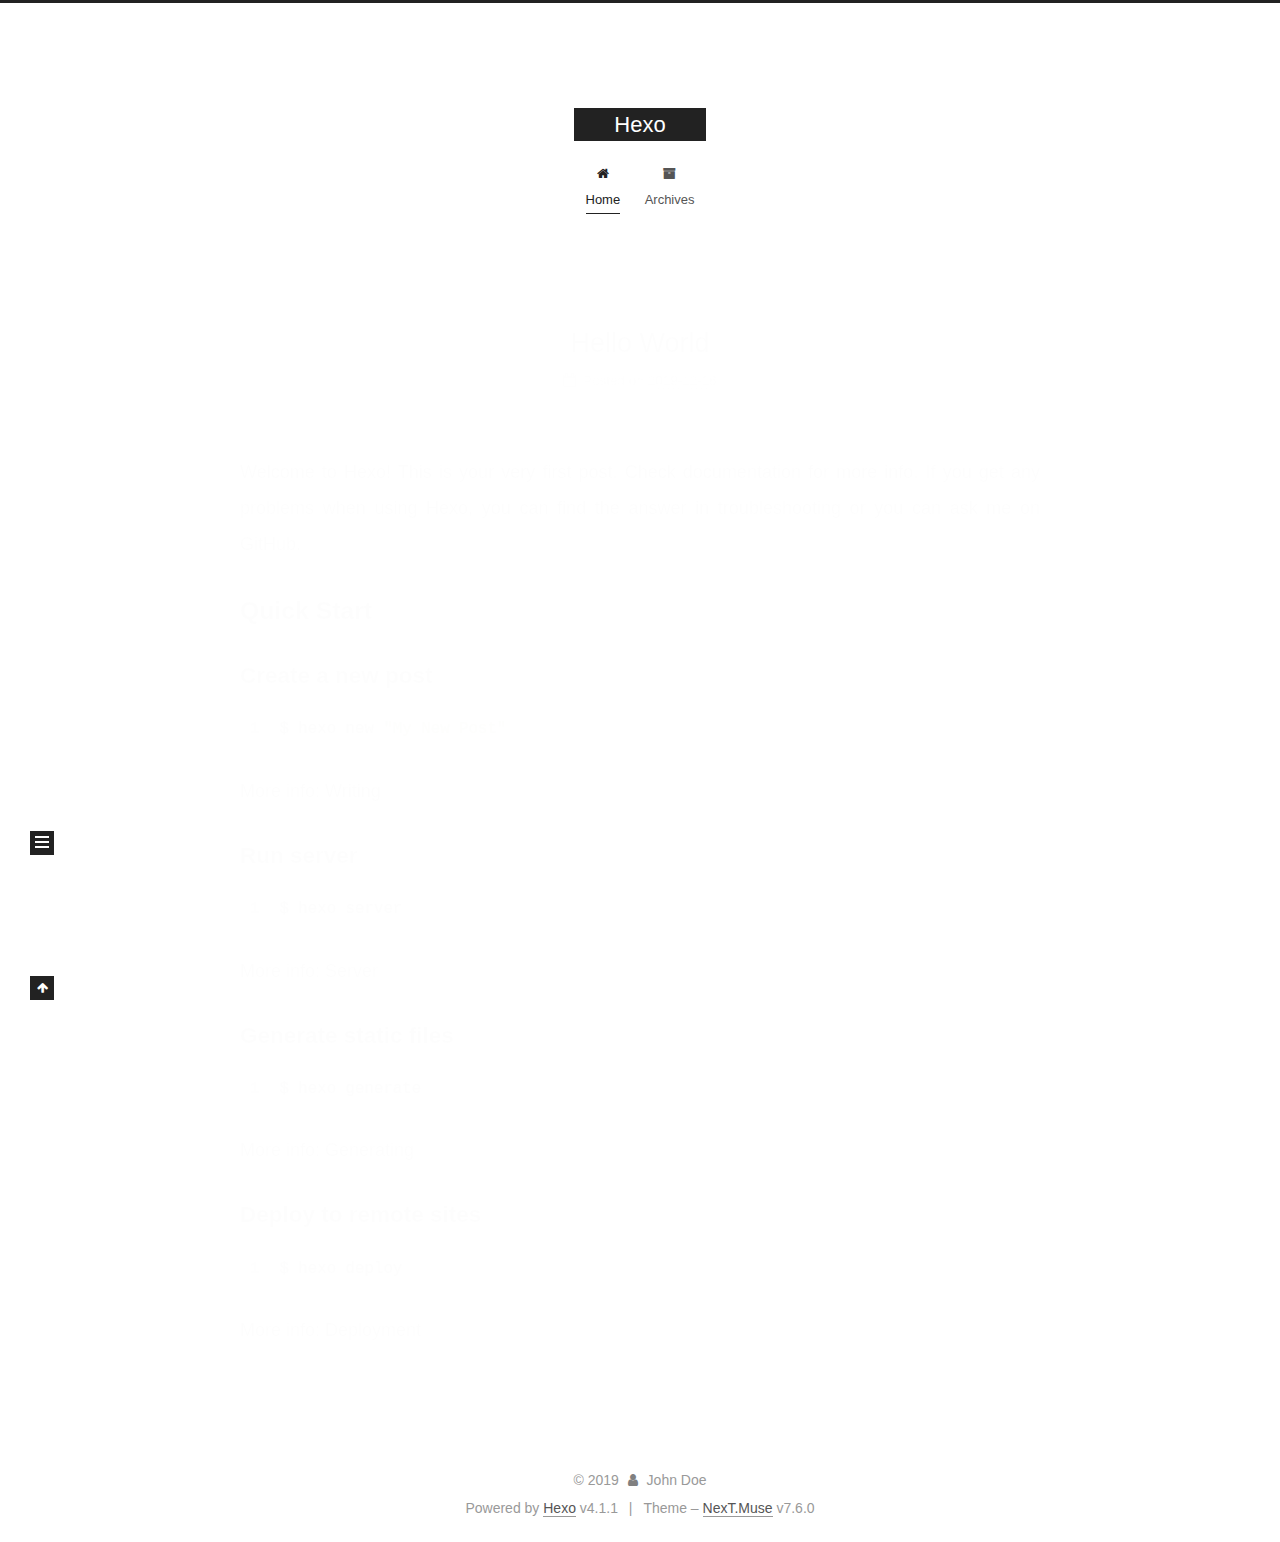
<file: index.html>
<!DOCTYPE html>
<html lang="en">
<head>
  <meta charset="UTF-8">
<meta name="viewport" content="width=device-width, initial-scale=1, maximum-scale=2">
<meta name="theme-color" content="#222">
<meta name="generator" content="Hexo 4.1.1">
  <link rel="apple-touch-icon" sizes="180x180" href="/images/apple-touch-icon-next.png">
  <link rel="icon" type="image/png" sizes="32x32" href="/images/favicon-32x32-next.png">
  <link rel="icon" type="image/png" sizes="16x16" href="/images/favicon-16x16-next.png">
  <link rel="mask-icon" href="/images/logo.svg" color="#222">

<link rel="stylesheet" href="/css/main.css">


<link rel="stylesheet" href="/lib/font-awesome/css/font-awesome.min.css">


<script id="hexo-configurations">
  var NexT = window.NexT || {};
  var CONFIG = {
    hostname: new URL('http://yoursite.com').hostname,
    root: '/',
    scheme: 'Muse',
    version: '7.6.0',
    exturl: false,
    sidebar: {"position":"left","display":"post","padding":18,"offset":12,"onmobile":false},
    copycode: {"enable":false,"show_result":false,"style":null},
    back2top: {"enable":true,"sidebar":false,"scrollpercent":false},
    bookmark: {"enable":false,"color":"#222","save":"auto"},
    fancybox: false,
    mediumzoom: false,
    lazyload: false,
    pangu: false,
    comments: {"style":"tabs","active":null,"storage":true,"lazyload":false,"nav":null},
    algolia: {
      appID: '',
      apiKey: '',
      indexName: '',
      hits: {"per_page":10},
      labels: {"input_placeholder":"Search for Posts","hits_empty":"We didn't find any results for the search: ${query}","hits_stats":"${hits} results found in ${time} ms"}
    },
    localsearch: {"enable":false,"trigger":"auto","top_n_per_article":1,"unescape":false,"preload":false},
    path: '',
    motion: {"enable":true,"async":false,"transition":{"post_block":"fadeIn","post_header":"slideDownIn","post_body":"slideDownIn","coll_header":"slideLeftIn","sidebar":"slideUpIn"}}
  };
</script>

  <meta property="og:type" content="website">
<meta property="og:title" content="Hexo">
<meta property="og:url" content="http:&#x2F;&#x2F;yoursite.com&#x2F;index.html">
<meta property="og:site_name" content="Hexo">
<meta property="og:locale" content="en_US">
<meta property="article:author" content="John Doe">
<meta name="twitter:card" content="summary">

<link rel="canonical" href="http://yoursite.com/">


<script id="page-configurations">
  // https://hexo.io/docs/variables.html
  CONFIG.page = {
    sidebar: "",
    isHome: true,
    isPost: false
  };
</script>

  <title>Hexo</title>
  






  <noscript>
  <style>
  .use-motion .brand,
  .use-motion .menu-item,
  .sidebar-inner,
  .use-motion .post-block,
  .use-motion .pagination,
  .use-motion .comments,
  .use-motion .post-header,
  .use-motion .post-body,
  .use-motion .collection-header { opacity: initial; }

  .use-motion .site-title,
  .use-motion .site-subtitle {
    opacity: initial;
    top: initial;
  }

  .use-motion .logo-line-before i { left: initial; }
  .use-motion .logo-line-after i { right: initial; }
  </style>
</noscript>

</head>

<body itemscope itemtype="http://schema.org/WebPage">
  <div class="container use-motion">
    <div class="headband"></div>

    <header class="header" itemscope itemtype="http://schema.org/WPHeader">
      <div class="header-inner"><div class="site-brand-container">
  <div class="site-meta">

    <div>
      <a href="/" class="brand" rel="start">
        <span class="logo-line-before"><i></i></span>
        <span class="site-title">Hexo</span>
        <span class="logo-line-after"><i></i></span>
      </a>
    </div>
  </div>

  <div class="site-nav-toggle">
    <div class="toggle" aria-label="Toggle navigation bar">
      <span class="toggle-line toggle-line-first"></span>
      <span class="toggle-line toggle-line-middle"></span>
      <span class="toggle-line toggle-line-last"></span>
    </div>
  </div>
</div>


<nav class="site-nav">
  
  <ul id="menu" class="menu">
        <li class="menu-item menu-item-home">

    <a href="/" rel="section"><i class="fa fa-fw fa-home"></i>Home</a>

  </li>
        <li class="menu-item menu-item-archives">

    <a href="/archives/" rel="section"><i class="fa fa-fw fa-archive"></i>Archives</a>

  </li>
  </ul>

</nav>
</div>
    </header>

    
  <div class="back-to-top">
    <i class="fa fa-arrow-up"></i>
    <span>0%</span>
  </div>


    <main class="main">
      <div class="main-inner">
        <div class="content-wrap">
          

          <div class="content">
            

  <div class="posts-expand">
        
  
  
  <article itemscope itemtype="http://schema.org/Article" class="post-block home" lang="en">
    <link itemprop="mainEntityOfPage" href="http://yoursite.com/2019/12/16/hello-world/">

    <span hidden itemprop="author" itemscope itemtype="http://schema.org/Person">
      <meta itemprop="image" content="/images/avatar.gif">
      <meta itemprop="name" content="John Doe">
      <meta itemprop="description" content="">
    </span>

    <span hidden itemprop="publisher" itemscope itemtype="http://schema.org/Organization">
      <meta itemprop="name" content="Hexo">
    </span>
      <header class="post-header">
        <h1 class="post-title" itemprop="name headline">
          
            <a href="/2019/12/16/hello-world/" class="post-title-link" itemprop="url">Hello World</a>
        </h1>

        <div class="post-meta">
            <span class="post-meta-item">
              <span class="post-meta-item-icon">
                <i class="fa fa-calendar-o"></i>
              </span>
              <span class="post-meta-item-text">Posted on</span>

              <time title="Created: 2019-12-16 22:08:43" itemprop="dateCreated datePublished" datetime="2019-12-16T22:08:43+08:00">2019-12-16</time>
            </span>

          

        </div>
      </header>

    
    
    
    <div class="post-body" itemprop="articleBody">

      
          <p>Welcome to <a href="https://hexo.io/" target="_blank" rel="noopener">Hexo</a>! This is your very first post. Check <a href="https://hexo.io/docs/" target="_blank" rel="noopener">documentation</a> for more info. If you get any problems when using Hexo, you can find the answer in <a href="https://hexo.io/docs/troubleshooting.html" target="_blank" rel="noopener">troubleshooting</a> or you can ask me on <a href="https://github.com/hexojs/hexo/issues" target="_blank" rel="noopener">GitHub</a>.</p>
<h2 id="Quick-Start"><a href="#Quick-Start" class="headerlink" title="Quick Start"></a>Quick Start</h2><h3 id="Create-a-new-post"><a href="#Create-a-new-post" class="headerlink" title="Create a new post"></a>Create a new post</h3><figure class="highlight bash"><table><tr><td class="gutter"><pre><span class="line">1</span><br></pre></td><td class="code"><pre><span class="line">$ hexo new <span class="string">"My New Post"</span></span><br></pre></td></tr></table></figure>

<p>More info: <a href="https://hexo.io/docs/writing.html" target="_blank" rel="noopener">Writing</a></p>
<h3 id="Run-server"><a href="#Run-server" class="headerlink" title="Run server"></a>Run server</h3><figure class="highlight bash"><table><tr><td class="gutter"><pre><span class="line">1</span><br></pre></td><td class="code"><pre><span class="line">$ hexo server</span><br></pre></td></tr></table></figure>

<p>More info: <a href="https://hexo.io/docs/server.html" target="_blank" rel="noopener">Server</a></p>
<h3 id="Generate-static-files"><a href="#Generate-static-files" class="headerlink" title="Generate static files"></a>Generate static files</h3><figure class="highlight bash"><table><tr><td class="gutter"><pre><span class="line">1</span><br></pre></td><td class="code"><pre><span class="line">$ hexo generate</span><br></pre></td></tr></table></figure>

<p>More info: <a href="https://hexo.io/docs/generating.html" target="_blank" rel="noopener">Generating</a></p>
<h3 id="Deploy-to-remote-sites"><a href="#Deploy-to-remote-sites" class="headerlink" title="Deploy to remote sites"></a>Deploy to remote sites</h3><figure class="highlight bash"><table><tr><td class="gutter"><pre><span class="line">1</span><br></pre></td><td class="code"><pre><span class="line">$ hexo deploy</span><br></pre></td></tr></table></figure>

<p>More info: <a href="https://hexo.io/docs/one-command-deployment.html" target="_blank" rel="noopener">Deployment</a></p>

      
    </div>

    
    
    
      <footer class="post-footer">
        <div class="post-eof"></div>
      </footer>
  </article>
  
  
  

  </div>

  



          </div>
          

<script>
  window.addEventListener('tabs:register', () => {
    let activeClass = CONFIG.comments.activeClass;
    if (CONFIG.comments.storage) {
      activeClass = localStorage.getItem('comments_active') || activeClass;
    }
    if (activeClass) {
      let activeTab = document.querySelector(`a[href="#comment-${activeClass}"]`);
      if (activeTab) {
        activeTab.click();
      }
    }
  });
  if (CONFIG.comments.storage) {
    window.addEventListener('tabs:click', event => {
      if (!event.target.matches('.tabs-comment .tab-content .tab-pane')) return;
      let commentClass = event.target.classList[1];
      localStorage.setItem('comments_active', commentClass);
    });
  }
</script>

        </div>
          
  
  <div class="toggle sidebar-toggle">
    <span class="toggle-line toggle-line-first"></span>
    <span class="toggle-line toggle-line-middle"></span>
    <span class="toggle-line toggle-line-last"></span>
  </div>

  <aside class="sidebar">
    <div class="sidebar-inner">

      <ul class="sidebar-nav motion-element">
        <li class="sidebar-nav-toc">
          Table of Contents
        </li>
        <li class="sidebar-nav-overview">
          Overview
        </li>
      </ul>

      <!--noindex-->
      <div class="post-toc-wrap sidebar-panel">
      </div>
      <!--/noindex-->

      <div class="site-overview-wrap sidebar-panel">
        <div class="site-author motion-element" itemprop="author" itemscope itemtype="http://schema.org/Person">
  <p class="site-author-name" itemprop="name">John Doe</p>
  <div class="site-description" itemprop="description"></div>
</div>
<div class="site-state-wrap motion-element">
  <nav class="site-state">
      <div class="site-state-item site-state-posts">
          <a href="/archives/">
        
          <span class="site-state-item-count">1</span>
          <span class="site-state-item-name">posts</span>
        </a>
      </div>
  </nav>
</div>



      </div>

    </div>
  </aside>
  <div id="sidebar-dimmer"></div>


      </div>
    </main>

    <footer class="footer">
      <div class="footer-inner">
        

<div class="copyright">
  
  &copy; 
  <span itemprop="copyrightYear">2019</span>
  <span class="with-love">
    <i class="fa fa-user"></i>
  </span>
  <span class="author" itemprop="copyrightHolder">John Doe</span>
</div>
  <div class="powered-by">Powered by <a href="https://hexo.io/" class="theme-link" rel="noopener" target="_blank">Hexo</a> v4.1.1
  </div>
  <span class="post-meta-divider">|</span>
  <div class="theme-info">Theme – <a href="https://muse.theme-next.org/" class="theme-link" rel="noopener" target="_blank">NexT.Muse</a> v7.6.0
  </div>

        








      </div>
    </footer>
  </div>

  
  <script src="/lib/anime.min.js"></script>
  <script src="/lib/velocity/velocity.min.js"></script>
  <script src="/lib/velocity/velocity.ui.min.js"></script>

<script src="/js/utils.js"></script>

<script src="/js/motion.js"></script>


<script src="/js/schemes/muse.js"></script>


<script src="/js/next-boot.js"></script>




  















  

  

</body>
</html>
</file>
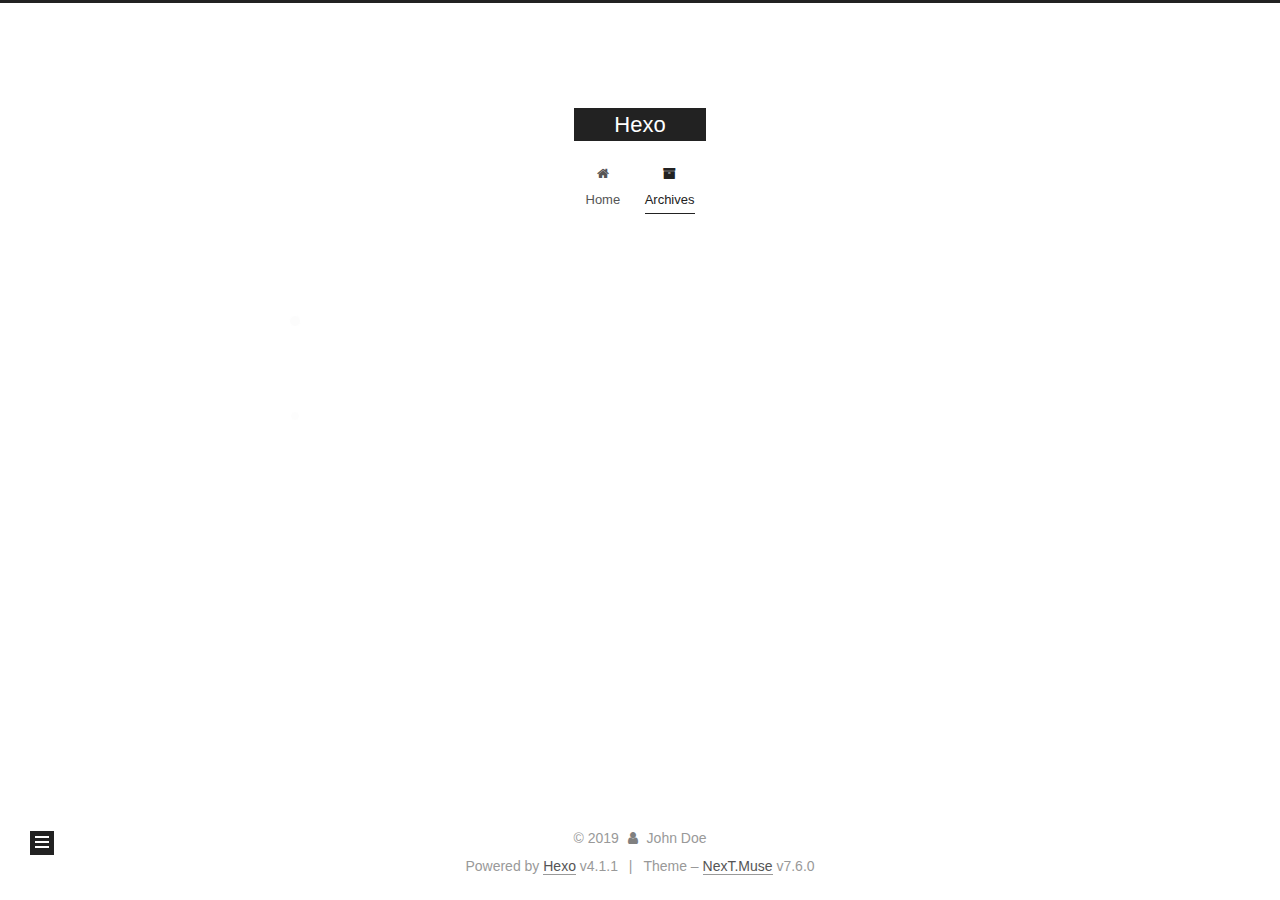
<file: archives/index.html>
<!DOCTYPE html>
<html lang="en">
<head>
  <meta charset="UTF-8">
<meta name="viewport" content="width=device-width, initial-scale=1, maximum-scale=2">
<meta name="theme-color" content="#222">
<meta name="generator" content="Hexo 4.1.1">
  <link rel="apple-touch-icon" sizes="180x180" href="/images/apple-touch-icon-next.png">
  <link rel="icon" type="image/png" sizes="32x32" href="/images/favicon-32x32-next.png">
  <link rel="icon" type="image/png" sizes="16x16" href="/images/favicon-16x16-next.png">
  <link rel="mask-icon" href="/images/logo.svg" color="#222">

<link rel="stylesheet" href="/css/main.css">


<link rel="stylesheet" href="/lib/font-awesome/css/font-awesome.min.css">


<script id="hexo-configurations">
  var NexT = window.NexT || {};
  var CONFIG = {
    hostname: new URL('http://yoursite.com').hostname,
    root: '/',
    scheme: 'Muse',
    version: '7.6.0',
    exturl: false,
    sidebar: {"position":"left","display":"post","padding":18,"offset":12,"onmobile":false},
    copycode: {"enable":false,"show_result":false,"style":null},
    back2top: {"enable":true,"sidebar":false,"scrollpercent":false},
    bookmark: {"enable":false,"color":"#222","save":"auto"},
    fancybox: false,
    mediumzoom: false,
    lazyload: false,
    pangu: false,
    comments: {"style":"tabs","active":null,"storage":true,"lazyload":false,"nav":null},
    algolia: {
      appID: '',
      apiKey: '',
      indexName: '',
      hits: {"per_page":10},
      labels: {"input_placeholder":"Search for Posts","hits_empty":"We didn't find any results for the search: ${query}","hits_stats":"${hits} results found in ${time} ms"}
    },
    localsearch: {"enable":false,"trigger":"auto","top_n_per_article":1,"unescape":false,"preload":false},
    path: '',
    motion: {"enable":true,"async":false,"transition":{"post_block":"fadeIn","post_header":"slideDownIn","post_body":"slideDownIn","coll_header":"slideLeftIn","sidebar":"slideUpIn"}}
  };
</script>

  <meta property="og:type" content="website">
<meta property="og:title" content="Hexo">
<meta property="og:url" content="http:&#x2F;&#x2F;yoursite.com&#x2F;archives&#x2F;index.html">
<meta property="og:site_name" content="Hexo">
<meta property="og:locale" content="en_US">
<meta property="article:author" content="John Doe">
<meta name="twitter:card" content="summary">

<link rel="canonical" href="http://yoursite.com/archives/">


<script id="page-configurations">
  // https://hexo.io/docs/variables.html
  CONFIG.page = {
    sidebar: "",
    isHome: false,
    isPost: false
  };
</script>

  <title>Archive | Hexo</title>
  






  <noscript>
  <style>
  .use-motion .brand,
  .use-motion .menu-item,
  .sidebar-inner,
  .use-motion .post-block,
  .use-motion .pagination,
  .use-motion .comments,
  .use-motion .post-header,
  .use-motion .post-body,
  .use-motion .collection-header { opacity: initial; }

  .use-motion .site-title,
  .use-motion .site-subtitle {
    opacity: initial;
    top: initial;
  }

  .use-motion .logo-line-before i { left: initial; }
  .use-motion .logo-line-after i { right: initial; }
  </style>
</noscript>

</head>

<body itemscope itemtype="http://schema.org/WebPage">
  <div class="container use-motion">
    <div class="headband"></div>

    <header class="header" itemscope itemtype="http://schema.org/WPHeader">
      <div class="header-inner"><div class="site-brand-container">
  <div class="site-meta">

    <div>
      <a href="/" class="brand" rel="start">
        <span class="logo-line-before"><i></i></span>
        <span class="site-title">Hexo</span>
        <span class="logo-line-after"><i></i></span>
      </a>
    </div>
  </div>

  <div class="site-nav-toggle">
    <div class="toggle" aria-label="Toggle navigation bar">
      <span class="toggle-line toggle-line-first"></span>
      <span class="toggle-line toggle-line-middle"></span>
      <span class="toggle-line toggle-line-last"></span>
    </div>
  </div>
</div>


<nav class="site-nav">
  
  <ul id="menu" class="menu">
        <li class="menu-item menu-item-home">

    <a href="/" rel="section"><i class="fa fa-fw fa-home"></i>Home</a>

  </li>
        <li class="menu-item menu-item-archives">

    <a href="/archives/" rel="section"><i class="fa fa-fw fa-archive"></i>Archives</a>

  </li>
  </ul>

</nav>
</div>
    </header>

    
  <div class="back-to-top">
    <i class="fa fa-arrow-up"></i>
    <span>0%</span>
  </div>


    <main class="main">
      <div class="main-inner">
        <div class="content-wrap">
          

          <div class="content">
            

  
  
  
  <div class="post-block">
    <div class="posts-collapse">
      <div class="collection-title">
        <span class="collection-header">Um..! 1 post. Keep on posting.</span>
      </div>

      
    <div class="collection-year">
      <h1 class="collection-header">2019</h1>
    </div>

  <article itemscope itemtype="http://schema.org/Article">
    <header class="post-header">

      <div class="post-meta">
        <time itemprop="dateCreated"
              datetime="2019-12-16T22:08:43+08:00"
              content="2019-12-16">
          12-16
        </time>
      </div>

      <h2 class="post-title">
          <a class="post-title-link" href="/2019/12/16/hello-world/" itemprop="url">
            <span itemprop="name">Hello World</span>
          </a>
      </h2>

    </header>
  </article>


    </div>
  </div>
  
  
  

  



          </div>
          

<script>
  window.addEventListener('tabs:register', () => {
    let activeClass = CONFIG.comments.activeClass;
    if (CONFIG.comments.storage) {
      activeClass = localStorage.getItem('comments_active') || activeClass;
    }
    if (activeClass) {
      let activeTab = document.querySelector(`a[href="#comment-${activeClass}"]`);
      if (activeTab) {
        activeTab.click();
      }
    }
  });
  if (CONFIG.comments.storage) {
    window.addEventListener('tabs:click', event => {
      if (!event.target.matches('.tabs-comment .tab-content .tab-pane')) return;
      let commentClass = event.target.classList[1];
      localStorage.setItem('comments_active', commentClass);
    });
  }
</script>

        </div>
          
  
  <div class="toggle sidebar-toggle">
    <span class="toggle-line toggle-line-first"></span>
    <span class="toggle-line toggle-line-middle"></span>
    <span class="toggle-line toggle-line-last"></span>
  </div>

  <aside class="sidebar">
    <div class="sidebar-inner">

      <ul class="sidebar-nav motion-element">
        <li class="sidebar-nav-toc">
          Table of Contents
        </li>
        <li class="sidebar-nav-overview">
          Overview
        </li>
      </ul>

      <!--noindex-->
      <div class="post-toc-wrap sidebar-panel">
      </div>
      <!--/noindex-->

      <div class="site-overview-wrap sidebar-panel">
        <div class="site-author motion-element" itemprop="author" itemscope itemtype="http://schema.org/Person">
  <p class="site-author-name" itemprop="name">John Doe</p>
  <div class="site-description" itemprop="description"></div>
</div>
<div class="site-state-wrap motion-element">
  <nav class="site-state">
      <div class="site-state-item site-state-posts">
          <a href="/archives/">
        
          <span class="site-state-item-count">1</span>
          <span class="site-state-item-name">posts</span>
        </a>
      </div>
  </nav>
</div>



      </div>

    </div>
  </aside>
  <div id="sidebar-dimmer"></div>


      </div>
    </main>

    <footer class="footer">
      <div class="footer-inner">
        

<div class="copyright">
  
  &copy; 
  <span itemprop="copyrightYear">2019</span>
  <span class="with-love">
    <i class="fa fa-user"></i>
  </span>
  <span class="author" itemprop="copyrightHolder">John Doe</span>
</div>
  <div class="powered-by">Powered by <a href="https://hexo.io/" class="theme-link" rel="noopener" target="_blank">Hexo</a> v4.1.1
  </div>
  <span class="post-meta-divider">|</span>
  <div class="theme-info">Theme – <a href="https://muse.theme-next.org/" class="theme-link" rel="noopener" target="_blank">NexT.Muse</a> v7.6.0
  </div>

        








      </div>
    </footer>
  </div>

  
  <script src="/lib/anime.min.js"></script>
  <script src="/lib/velocity/velocity.min.js"></script>
  <script src="/lib/velocity/velocity.ui.min.js"></script>

<script src="/js/utils.js"></script>

<script src="/js/motion.js"></script>


<script src="/js/schemes/muse.js"></script>


<script src="/js/next-boot.js"></script>




  















  

  

</body>
</html>
</file>
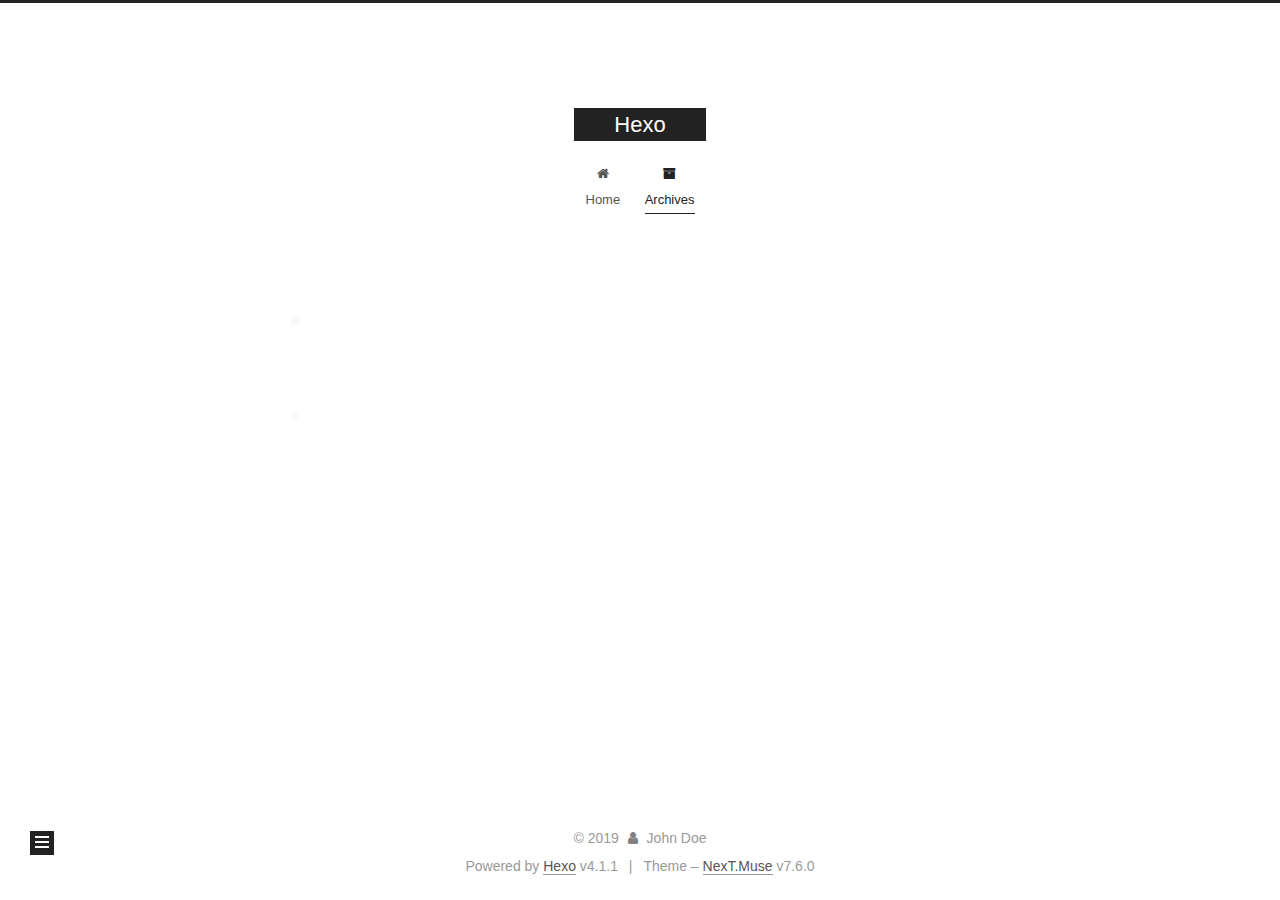
<file: archives/2019/index.html>
<!DOCTYPE html>
<html lang="en">
<head>
  <meta charset="UTF-8">
<meta name="viewport" content="width=device-width, initial-scale=1, maximum-scale=2">
<meta name="theme-color" content="#222">
<meta name="generator" content="Hexo 4.1.1">
  <link rel="apple-touch-icon" sizes="180x180" href="/images/apple-touch-icon-next.png">
  <link rel="icon" type="image/png" sizes="32x32" href="/images/favicon-32x32-next.png">
  <link rel="icon" type="image/png" sizes="16x16" href="/images/favicon-16x16-next.png">
  <link rel="mask-icon" href="/images/logo.svg" color="#222">

<link rel="stylesheet" href="/css/main.css">


<link rel="stylesheet" href="/lib/font-awesome/css/font-awesome.min.css">


<script id="hexo-configurations">
  var NexT = window.NexT || {};
  var CONFIG = {
    hostname: new URL('http://yoursite.com').hostname,
    root: '/',
    scheme: 'Muse',
    version: '7.6.0',
    exturl: false,
    sidebar: {"position":"left","display":"post","padding":18,"offset":12,"onmobile":false},
    copycode: {"enable":false,"show_result":false,"style":null},
    back2top: {"enable":true,"sidebar":false,"scrollpercent":false},
    bookmark: {"enable":false,"color":"#222","save":"auto"},
    fancybox: false,
    mediumzoom: false,
    lazyload: false,
    pangu: false,
    comments: {"style":"tabs","active":null,"storage":true,"lazyload":false,"nav":null},
    algolia: {
      appID: '',
      apiKey: '',
      indexName: '',
      hits: {"per_page":10},
      labels: {"input_placeholder":"Search for Posts","hits_empty":"We didn't find any results for the search: ${query}","hits_stats":"${hits} results found in ${time} ms"}
    },
    localsearch: {"enable":false,"trigger":"auto","top_n_per_article":1,"unescape":false,"preload":false},
    path: '',
    motion: {"enable":true,"async":false,"transition":{"post_block":"fadeIn","post_header":"slideDownIn","post_body":"slideDownIn","coll_header":"slideLeftIn","sidebar":"slideUpIn"}}
  };
</script>

  <meta property="og:type" content="website">
<meta property="og:title" content="Hexo">
<meta property="og:url" content="http:&#x2F;&#x2F;yoursite.com&#x2F;archives&#x2F;2019&#x2F;index.html">
<meta property="og:site_name" content="Hexo">
<meta property="og:locale" content="en_US">
<meta property="article:author" content="John Doe">
<meta name="twitter:card" content="summary">

<link rel="canonical" href="http://yoursite.com/archives/2019/">


<script id="page-configurations">
  // https://hexo.io/docs/variables.html
  CONFIG.page = {
    sidebar: "",
    isHome: false,
    isPost: false
  };
</script>

  <title>Archive | Hexo</title>
  






  <noscript>
  <style>
  .use-motion .brand,
  .use-motion .menu-item,
  .sidebar-inner,
  .use-motion .post-block,
  .use-motion .pagination,
  .use-motion .comments,
  .use-motion .post-header,
  .use-motion .post-body,
  .use-motion .collection-header { opacity: initial; }

  .use-motion .site-title,
  .use-motion .site-subtitle {
    opacity: initial;
    top: initial;
  }

  .use-motion .logo-line-before i { left: initial; }
  .use-motion .logo-line-after i { right: initial; }
  </style>
</noscript>

</head>

<body itemscope itemtype="http://schema.org/WebPage">
  <div class="container use-motion">
    <div class="headband"></div>

    <header class="header" itemscope itemtype="http://schema.org/WPHeader">
      <div class="header-inner"><div class="site-brand-container">
  <div class="site-meta">

    <div>
      <a href="/" class="brand" rel="start">
        <span class="logo-line-before"><i></i></span>
        <span class="site-title">Hexo</span>
        <span class="logo-line-after"><i></i></span>
      </a>
    </div>
  </div>

  <div class="site-nav-toggle">
    <div class="toggle" aria-label="Toggle navigation bar">
      <span class="toggle-line toggle-line-first"></span>
      <span class="toggle-line toggle-line-middle"></span>
      <span class="toggle-line toggle-line-last"></span>
    </div>
  </div>
</div>


<nav class="site-nav">
  
  <ul id="menu" class="menu">
        <li class="menu-item menu-item-home">

    <a href="/" rel="section"><i class="fa fa-fw fa-home"></i>Home</a>

  </li>
        <li class="menu-item menu-item-archives">

    <a href="/archives/" rel="section"><i class="fa fa-fw fa-archive"></i>Archives</a>

  </li>
  </ul>

</nav>
</div>
    </header>

    
  <div class="back-to-top">
    <i class="fa fa-arrow-up"></i>
    <span>0%</span>
  </div>


    <main class="main">
      <div class="main-inner">
        <div class="content-wrap">
          

          <div class="content">
            

  
  
  
  <div class="post-block">
    <div class="posts-collapse">
      <div class="collection-title">
        <span class="collection-header">Um..! 1 post. Keep on posting.</span>
      </div>

      
    <div class="collection-year">
      <h1 class="collection-header">2019</h1>
    </div>

  <article itemscope itemtype="http://schema.org/Article">
    <header class="post-header">

      <div class="post-meta">
        <time itemprop="dateCreated"
              datetime="2019-12-16T22:08:43+08:00"
              content="2019-12-16">
          12-16
        </time>
      </div>

      <h2 class="post-title">
          <a class="post-title-link" href="/2019/12/16/hello-world/" itemprop="url">
            <span itemprop="name">Hello World</span>
          </a>
      </h2>

    </header>
  </article>


    </div>
  </div>
  
  
  

  



          </div>
          

<script>
  window.addEventListener('tabs:register', () => {
    let activeClass = CONFIG.comments.activeClass;
    if (CONFIG.comments.storage) {
      activeClass = localStorage.getItem('comments_active') || activeClass;
    }
    if (activeClass) {
      let activeTab = document.querySelector(`a[href="#comment-${activeClass}"]`);
      if (activeTab) {
        activeTab.click();
      }
    }
  });
  if (CONFIG.comments.storage) {
    window.addEventListener('tabs:click', event => {
      if (!event.target.matches('.tabs-comment .tab-content .tab-pane')) return;
      let commentClass = event.target.classList[1];
      localStorage.setItem('comments_active', commentClass);
    });
  }
</script>

        </div>
          
  
  <div class="toggle sidebar-toggle">
    <span class="toggle-line toggle-line-first"></span>
    <span class="toggle-line toggle-line-middle"></span>
    <span class="toggle-line toggle-line-last"></span>
  </div>

  <aside class="sidebar">
    <div class="sidebar-inner">

      <ul class="sidebar-nav motion-element">
        <li class="sidebar-nav-toc">
          Table of Contents
        </li>
        <li class="sidebar-nav-overview">
          Overview
        </li>
      </ul>

      <!--noindex-->
      <div class="post-toc-wrap sidebar-panel">
      </div>
      <!--/noindex-->

      <div class="site-overview-wrap sidebar-panel">
        <div class="site-author motion-element" itemprop="author" itemscope itemtype="http://schema.org/Person">
  <p class="site-author-name" itemprop="name">John Doe</p>
  <div class="site-description" itemprop="description"></div>
</div>
<div class="site-state-wrap motion-element">
  <nav class="site-state">
      <div class="site-state-item site-state-posts">
          <a href="/archives/">
        
          <span class="site-state-item-count">1</span>
          <span class="site-state-item-name">posts</span>
        </a>
      </div>
  </nav>
</div>



      </div>

    </div>
  </aside>
  <div id="sidebar-dimmer"></div>


      </div>
    </main>

    <footer class="footer">
      <div class="footer-inner">
        

<div class="copyright">
  
  &copy; 
  <span itemprop="copyrightYear">2019</span>
  <span class="with-love">
    <i class="fa fa-user"></i>
  </span>
  <span class="author" itemprop="copyrightHolder">John Doe</span>
</div>
  <div class="powered-by">Powered by <a href="https://hexo.io/" class="theme-link" rel="noopener" target="_blank">Hexo</a> v4.1.1
  </div>
  <span class="post-meta-divider">|</span>
  <div class="theme-info">Theme – <a href="https://muse.theme-next.org/" class="theme-link" rel="noopener" target="_blank">NexT.Muse</a> v7.6.0
  </div>

        








      </div>
    </footer>
  </div>

  
  <script src="/lib/anime.min.js"></script>
  <script src="/lib/velocity/velocity.min.js"></script>
  <script src="/lib/velocity/velocity.ui.min.js"></script>

<script src="/js/utils.js"></script>

<script src="/js/motion.js"></script>


<script src="/js/schemes/muse.js"></script>


<script src="/js/next-boot.js"></script>




  















  

  

</body>
</html>
</file>
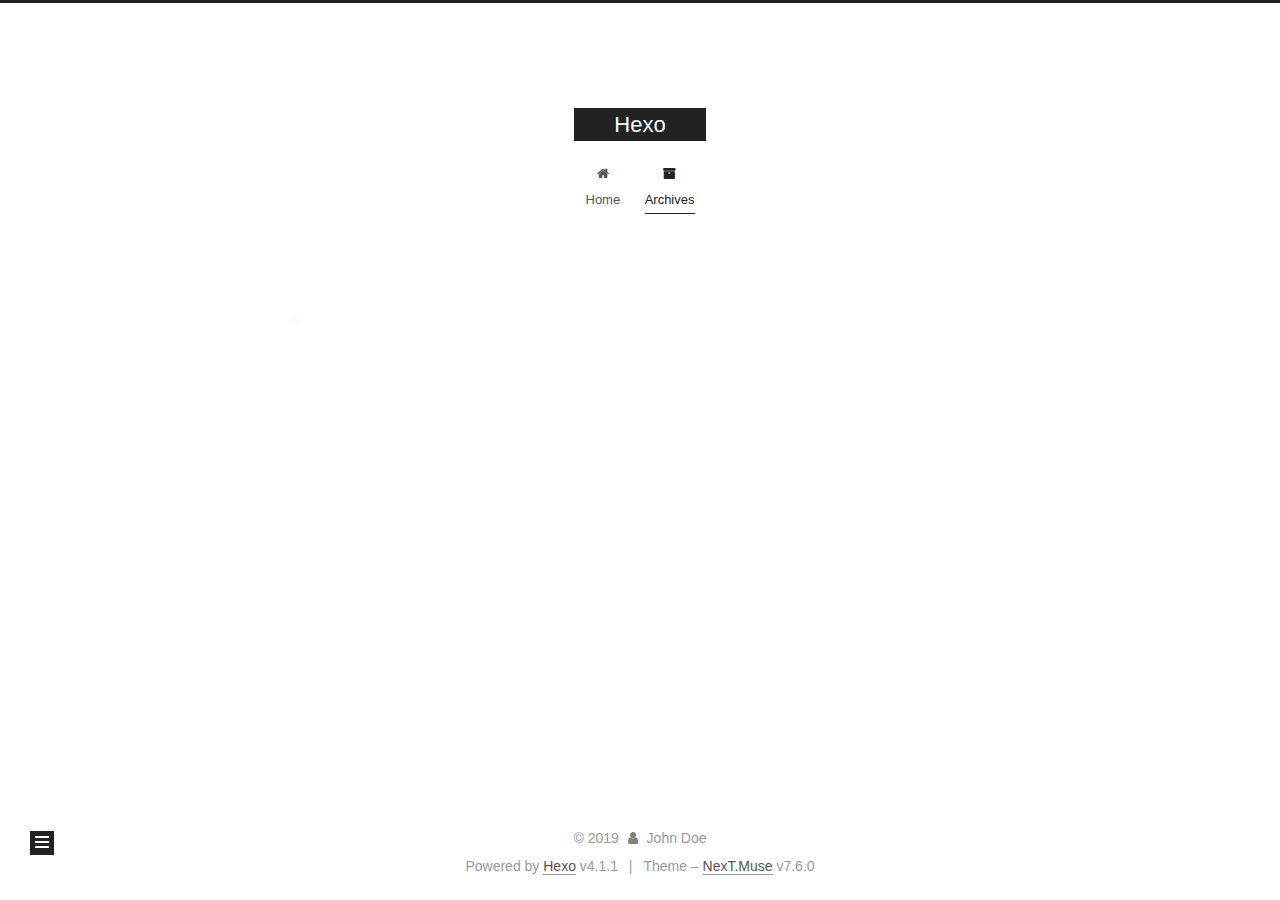
<file: archives/2019/12/index.html>
<!DOCTYPE html>
<html lang="en">
<head>
  <meta charset="UTF-8">
<meta name="viewport" content="width=device-width, initial-scale=1, maximum-scale=2">
<meta name="theme-color" content="#222">
<meta name="generator" content="Hexo 4.1.1">
  <link rel="apple-touch-icon" sizes="180x180" href="/images/apple-touch-icon-next.png">
  <link rel="icon" type="image/png" sizes="32x32" href="/images/favicon-32x32-next.png">
  <link rel="icon" type="image/png" sizes="16x16" href="/images/favicon-16x16-next.png">
  <link rel="mask-icon" href="/images/logo.svg" color="#222">

<link rel="stylesheet" href="/css/main.css">


<link rel="stylesheet" href="/lib/font-awesome/css/font-awesome.min.css">


<script id="hexo-configurations">
  var NexT = window.NexT || {};
  var CONFIG = {
    hostname: new URL('http://yoursite.com').hostname,
    root: '/',
    scheme: 'Muse',
    version: '7.6.0',
    exturl: false,
    sidebar: {"position":"left","display":"post","padding":18,"offset":12,"onmobile":false},
    copycode: {"enable":false,"show_result":false,"style":null},
    back2top: {"enable":true,"sidebar":false,"scrollpercent":false},
    bookmark: {"enable":false,"color":"#222","save":"auto"},
    fancybox: false,
    mediumzoom: false,
    lazyload: false,
    pangu: false,
    comments: {"style":"tabs","active":null,"storage":true,"lazyload":false,"nav":null},
    algolia: {
      appID: '',
      apiKey: '',
      indexName: '',
      hits: {"per_page":10},
      labels: {"input_placeholder":"Search for Posts","hits_empty":"We didn't find any results for the search: ${query}","hits_stats":"${hits} results found in ${time} ms"}
    },
    localsearch: {"enable":false,"trigger":"auto","top_n_per_article":1,"unescape":false,"preload":false},
    path: '',
    motion: {"enable":true,"async":false,"transition":{"post_block":"fadeIn","post_header":"slideDownIn","post_body":"slideDownIn","coll_header":"slideLeftIn","sidebar":"slideUpIn"}}
  };
</script>

  <meta property="og:type" content="website">
<meta property="og:title" content="Hexo">
<meta property="og:url" content="http:&#x2F;&#x2F;yoursite.com&#x2F;archives&#x2F;2019&#x2F;12&#x2F;index.html">
<meta property="og:site_name" content="Hexo">
<meta property="og:locale" content="en_US">
<meta property="article:author" content="John Doe">
<meta name="twitter:card" content="summary">

<link rel="canonical" href="http://yoursite.com/archives/2019/12/">


<script id="page-configurations">
  // https://hexo.io/docs/variables.html
  CONFIG.page = {
    sidebar: "",
    isHome: false,
    isPost: false
  };
</script>

  <title>Archive | Hexo</title>
  






  <noscript>
  <style>
  .use-motion .brand,
  .use-motion .menu-item,
  .sidebar-inner,
  .use-motion .post-block,
  .use-motion .pagination,
  .use-motion .comments,
  .use-motion .post-header,
  .use-motion .post-body,
  .use-motion .collection-header { opacity: initial; }

  .use-motion .site-title,
  .use-motion .site-subtitle {
    opacity: initial;
    top: initial;
  }

  .use-motion .logo-line-before i { left: initial; }
  .use-motion .logo-line-after i { right: initial; }
  </style>
</noscript>

</head>

<body itemscope itemtype="http://schema.org/WebPage">
  <div class="container use-motion">
    <div class="headband"></div>

    <header class="header" itemscope itemtype="http://schema.org/WPHeader">
      <div class="header-inner"><div class="site-brand-container">
  <div class="site-meta">

    <div>
      <a href="/" class="brand" rel="start">
        <span class="logo-line-before"><i></i></span>
        <span class="site-title">Hexo</span>
        <span class="logo-line-after"><i></i></span>
      </a>
    </div>
  </div>

  <div class="site-nav-toggle">
    <div class="toggle" aria-label="Toggle navigation bar">
      <span class="toggle-line toggle-line-first"></span>
      <span class="toggle-line toggle-line-middle"></span>
      <span class="toggle-line toggle-line-last"></span>
    </div>
  </div>
</div>


<nav class="site-nav">
  
  <ul id="menu" class="menu">
        <li class="menu-item menu-item-home">

    <a href="/" rel="section"><i class="fa fa-fw fa-home"></i>Home</a>

  </li>
        <li class="menu-item menu-item-archives">

    <a href="/archives/" rel="section"><i class="fa fa-fw fa-archive"></i>Archives</a>

  </li>
  </ul>

</nav>
</div>
    </header>

    
  <div class="back-to-top">
    <i class="fa fa-arrow-up"></i>
    <span>0%</span>
  </div>


    <main class="main">
      <div class="main-inner">
        <div class="content-wrap">
          

          <div class="content">
            

  
  
  
  <div class="post-block">
    <div class="posts-collapse">
      <div class="collection-title">
        <span class="collection-header">Um..! 1 post. Keep on posting.</span>
      </div>

      
    <div class="collection-year">
      <h1 class="collection-header">2019</h1>
    </div>

  <article itemscope itemtype="http://schema.org/Article">
    <header class="post-header">

      <div class="post-meta">
        <time itemprop="dateCreated"
              datetime="2019-12-16T22:08:43+08:00"
              content="2019-12-16">
          12-16
        </time>
      </div>

      <h2 class="post-title">
          <a class="post-title-link" href="/2019/12/16/hello-world/" itemprop="url">
            <span itemprop="name">Hello World</span>
          </a>
      </h2>

    </header>
  </article>


    </div>
  </div>
  
  
  

  



          </div>
          

<script>
  window.addEventListener('tabs:register', () => {
    let activeClass = CONFIG.comments.activeClass;
    if (CONFIG.comments.storage) {
      activeClass = localStorage.getItem('comments_active') || activeClass;
    }
    if (activeClass) {
      let activeTab = document.querySelector(`a[href="#comment-${activeClass}"]`);
      if (activeTab) {
        activeTab.click();
      }
    }
  });
  if (CONFIG.comments.storage) {
    window.addEventListener('tabs:click', event => {
      if (!event.target.matches('.tabs-comment .tab-content .tab-pane')) return;
      let commentClass = event.target.classList[1];
      localStorage.setItem('comments_active', commentClass);
    });
  }
</script>

        </div>
          
  
  <div class="toggle sidebar-toggle">
    <span class="toggle-line toggle-line-first"></span>
    <span class="toggle-line toggle-line-middle"></span>
    <span class="toggle-line toggle-line-last"></span>
  </div>

  <aside class="sidebar">
    <div class="sidebar-inner">

      <ul class="sidebar-nav motion-element">
        <li class="sidebar-nav-toc">
          Table of Contents
        </li>
        <li class="sidebar-nav-overview">
          Overview
        </li>
      </ul>

      <!--noindex-->
      <div class="post-toc-wrap sidebar-panel">
      </div>
      <!--/noindex-->

      <div class="site-overview-wrap sidebar-panel">
        <div class="site-author motion-element" itemprop="author" itemscope itemtype="http://schema.org/Person">
  <p class="site-author-name" itemprop="name">John Doe</p>
  <div class="site-description" itemprop="description"></div>
</div>
<div class="site-state-wrap motion-element">
  <nav class="site-state">
      <div class="site-state-item site-state-posts">
          <a href="/archives/">
        
          <span class="site-state-item-count">1</span>
          <span class="site-state-item-name">posts</span>
        </a>
      </div>
  </nav>
</div>



      </div>

    </div>
  </aside>
  <div id="sidebar-dimmer"></div>


      </div>
    </main>

    <footer class="footer">
      <div class="footer-inner">
        

<div class="copyright">
  
  &copy; 
  <span itemprop="copyrightYear">2019</span>
  <span class="with-love">
    <i class="fa fa-user"></i>
  </span>
  <span class="author" itemprop="copyrightHolder">John Doe</span>
</div>
  <div class="powered-by">Powered by <a href="https://hexo.io/" class="theme-link" rel="noopener" target="_blank">Hexo</a> v4.1.1
  </div>
  <span class="post-meta-divider">|</span>
  <div class="theme-info">Theme – <a href="https://muse.theme-next.org/" class="theme-link" rel="noopener" target="_blank">NexT.Muse</a> v7.6.0
  </div>

        








      </div>
    </footer>
  </div>

  
  <script src="/lib/anime.min.js"></script>
  <script src="/lib/velocity/velocity.min.js"></script>
  <script src="/lib/velocity/velocity.ui.min.js"></script>

<script src="/js/utils.js"></script>

<script src="/js/motion.js"></script>


<script src="/js/schemes/muse.js"></script>


<script src="/js/next-boot.js"></script>




  















  

  

</body>
</html>
</file>
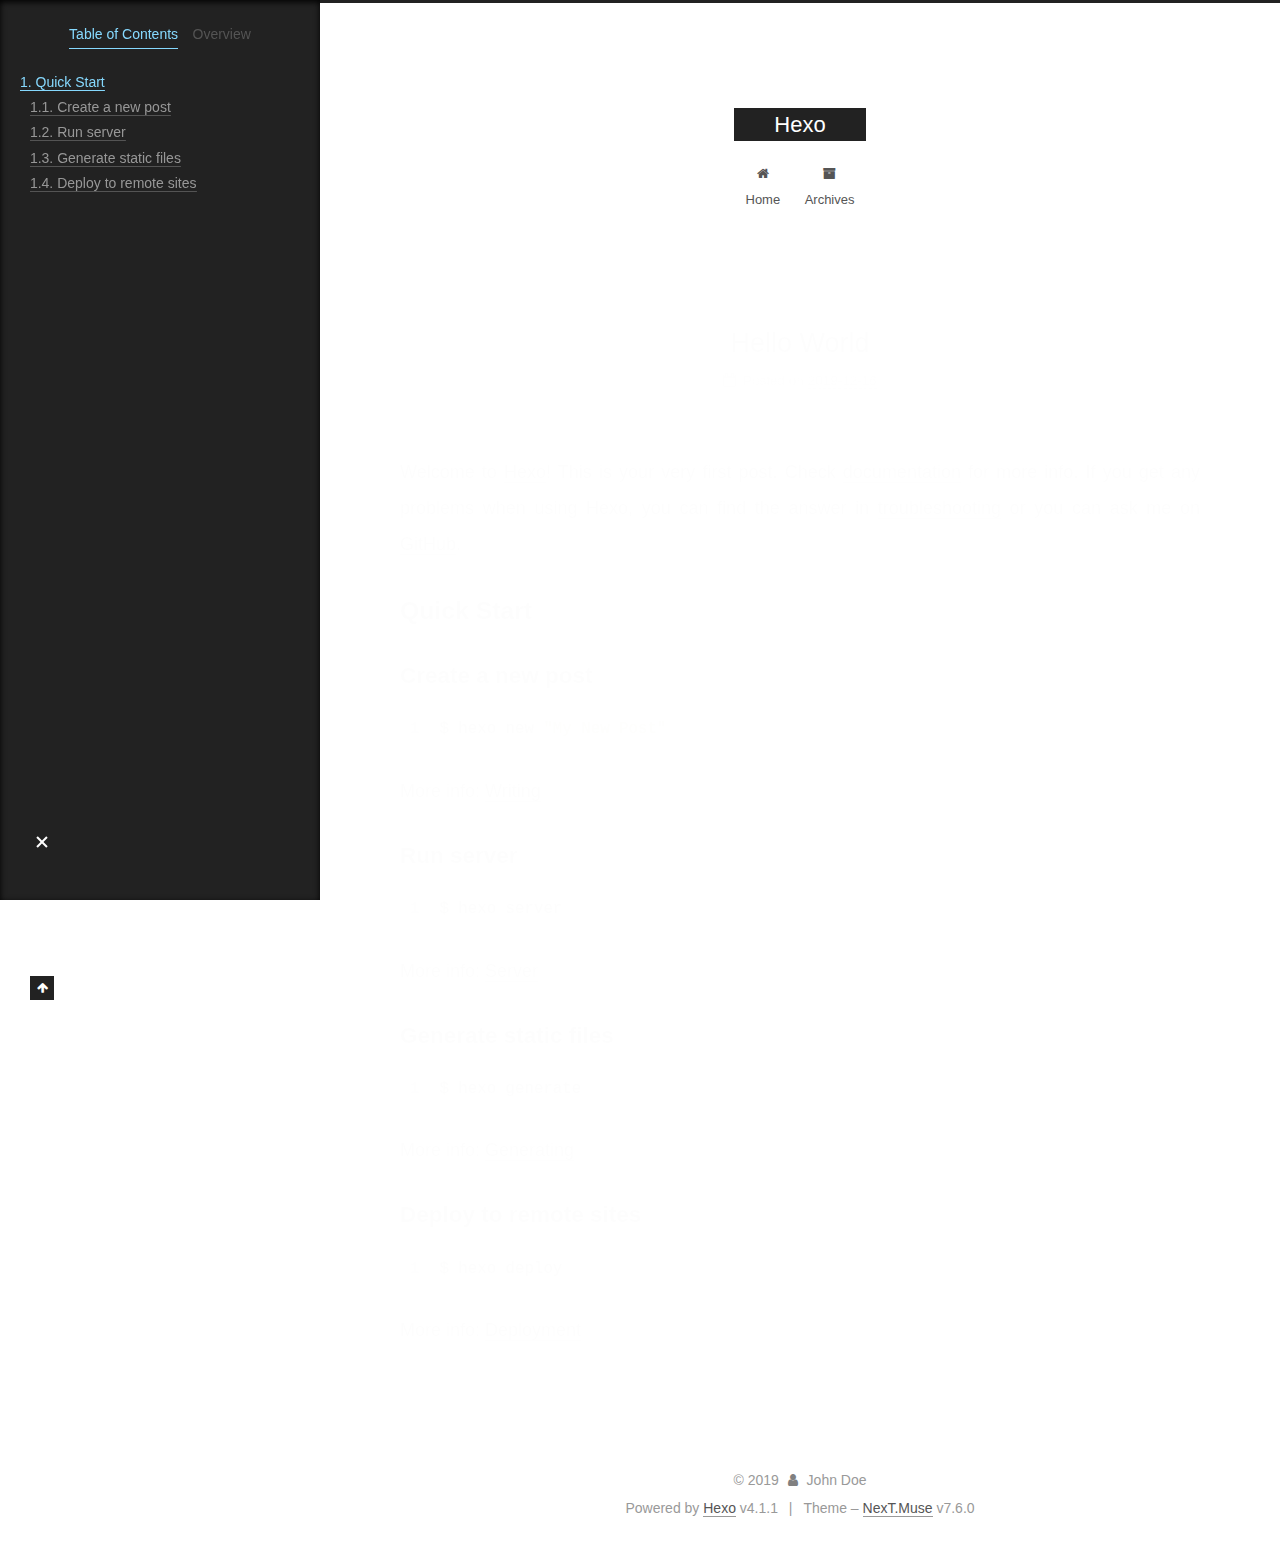
<file: 2019/12/16/hello-world/index.html>
<!DOCTYPE html>
<html lang="en">
<head>
  <meta charset="UTF-8">
<meta name="viewport" content="width=device-width, initial-scale=1, maximum-scale=2">
<meta name="theme-color" content="#222">
<meta name="generator" content="Hexo 4.1.1">
  <link rel="apple-touch-icon" sizes="180x180" href="/images/apple-touch-icon-next.png">
  <link rel="icon" type="image/png" sizes="32x32" href="/images/favicon-32x32-next.png">
  <link rel="icon" type="image/png" sizes="16x16" href="/images/favicon-16x16-next.png">
  <link rel="mask-icon" href="/images/logo.svg" color="#222">

<link rel="stylesheet" href="/css/main.css">


<link rel="stylesheet" href="/lib/font-awesome/css/font-awesome.min.css">


<script id="hexo-configurations">
  var NexT = window.NexT || {};
  var CONFIG = {
    hostname: new URL('http://yoursite.com').hostname,
    root: '/',
    scheme: 'Muse',
    version: '7.6.0',
    exturl: false,
    sidebar: {"position":"left","display":"post","padding":18,"offset":12,"onmobile":false},
    copycode: {"enable":false,"show_result":false,"style":null},
    back2top: {"enable":true,"sidebar":false,"scrollpercent":false},
    bookmark: {"enable":false,"color":"#222","save":"auto"},
    fancybox: false,
    mediumzoom: false,
    lazyload: false,
    pangu: false,
    comments: {"style":"tabs","active":null,"storage":true,"lazyload":false,"nav":null},
    algolia: {
      appID: '',
      apiKey: '',
      indexName: '',
      hits: {"per_page":10},
      labels: {"input_placeholder":"Search for Posts","hits_empty":"We didn't find any results for the search: ${query}","hits_stats":"${hits} results found in ${time} ms"}
    },
    localsearch: {"enable":false,"trigger":"auto","top_n_per_article":1,"unescape":false,"preload":false},
    path: '',
    motion: {"enable":true,"async":false,"transition":{"post_block":"fadeIn","post_header":"slideDownIn","post_body":"slideDownIn","coll_header":"slideLeftIn","sidebar":"slideUpIn"}}
  };
</script>

  <meta name="description" content="Welcome to Hexo! This is your very first post. Check documentation for more info. If you get any problems when using Hexo, you can find the answer in troubleshooting or you can ask me on GitHub. Quick">
<meta property="og:type" content="article">
<meta property="og:title" content="Hello World">
<meta property="og:url" content="http:&#x2F;&#x2F;yoursite.com&#x2F;2019&#x2F;12&#x2F;16&#x2F;hello-world&#x2F;index.html">
<meta property="og:site_name" content="Hexo">
<meta property="og:description" content="Welcome to Hexo! This is your very first post. Check documentation for more info. If you get any problems when using Hexo, you can find the answer in troubleshooting or you can ask me on GitHub. Quick">
<meta property="og:locale" content="en_US">
<meta property="article:published_time" content="2019-12-16T14:08:43.661Z">
<meta property="article:modified_time" content="2019-12-16T14:08:43.662Z">
<meta property="article:author" content="John Doe">
<meta name="twitter:card" content="summary">

<link rel="canonical" href="http://yoursite.com/2019/12/16/hello-world/">


<script id="page-configurations">
  // https://hexo.io/docs/variables.html
  CONFIG.page = {
    sidebar: "",
    isHome: false,
    isPost: true
  };
</script>

  <title>Hello World | Hexo</title>
  






  <noscript>
  <style>
  .use-motion .brand,
  .use-motion .menu-item,
  .sidebar-inner,
  .use-motion .post-block,
  .use-motion .pagination,
  .use-motion .comments,
  .use-motion .post-header,
  .use-motion .post-body,
  .use-motion .collection-header { opacity: initial; }

  .use-motion .site-title,
  .use-motion .site-subtitle {
    opacity: initial;
    top: initial;
  }

  .use-motion .logo-line-before i { left: initial; }
  .use-motion .logo-line-after i { right: initial; }
  </style>
</noscript>

</head>

<body itemscope itemtype="http://schema.org/WebPage">
  <div class="container use-motion">
    <div class="headband"></div>

    <header class="header" itemscope itemtype="http://schema.org/WPHeader">
      <div class="header-inner"><div class="site-brand-container">
  <div class="site-meta">

    <div>
      <a href="/" class="brand" rel="start">
        <span class="logo-line-before"><i></i></span>
        <span class="site-title">Hexo</span>
        <span class="logo-line-after"><i></i></span>
      </a>
    </div>
  </div>

  <div class="site-nav-toggle">
    <div class="toggle" aria-label="Toggle navigation bar">
      <span class="toggle-line toggle-line-first"></span>
      <span class="toggle-line toggle-line-middle"></span>
      <span class="toggle-line toggle-line-last"></span>
    </div>
  </div>
</div>


<nav class="site-nav">
  
  <ul id="menu" class="menu">
        <li class="menu-item menu-item-home">

    <a href="/" rel="section"><i class="fa fa-fw fa-home"></i>Home</a>

  </li>
        <li class="menu-item menu-item-archives">

    <a href="/archives/" rel="section"><i class="fa fa-fw fa-archive"></i>Archives</a>

  </li>
  </ul>

</nav>
</div>
    </header>

    
  <div class="back-to-top">
    <i class="fa fa-arrow-up"></i>
    <span>0%</span>
  </div>


    <main class="main">
      <div class="main-inner">
        <div class="content-wrap">
          

          <div class="content">
            

  <div class="posts-expand">
      
  
  
  <article itemscope itemtype="http://schema.org/Article" class="post-block " lang="en">
    <link itemprop="mainEntityOfPage" href="http://yoursite.com/2019/12/16/hello-world/">

    <span hidden itemprop="author" itemscope itemtype="http://schema.org/Person">
      <meta itemprop="image" content="/images/avatar.gif">
      <meta itemprop="name" content="John Doe">
      <meta itemprop="description" content="">
    </span>

    <span hidden itemprop="publisher" itemscope itemtype="http://schema.org/Organization">
      <meta itemprop="name" content="Hexo">
    </span>
      <header class="post-header">
        <h1 class="post-title" itemprop="name headline">
          Hello World
        </h1>

        <div class="post-meta">
            <span class="post-meta-item">
              <span class="post-meta-item-icon">
                <i class="fa fa-calendar-o"></i>
              </span>
              <span class="post-meta-item-text">Posted on</span>

              <time title="Created: 2019-12-16 22:08:43" itemprop="dateCreated datePublished" datetime="2019-12-16T22:08:43+08:00">2019-12-16</time>
            </span>

          

        </div>
      </header>

    
    
    
    <div class="post-body" itemprop="articleBody">

      
        <p>Welcome to <a href="https://hexo.io/" target="_blank" rel="noopener">Hexo</a>! This is your very first post. Check <a href="https://hexo.io/docs/" target="_blank" rel="noopener">documentation</a> for more info. If you get any problems when using Hexo, you can find the answer in <a href="https://hexo.io/docs/troubleshooting.html" target="_blank" rel="noopener">troubleshooting</a> or you can ask me on <a href="https://github.com/hexojs/hexo/issues" target="_blank" rel="noopener">GitHub</a>.</p>
<h2 id="Quick-Start"><a href="#Quick-Start" class="headerlink" title="Quick Start"></a>Quick Start</h2><h3 id="Create-a-new-post"><a href="#Create-a-new-post" class="headerlink" title="Create a new post"></a>Create a new post</h3><figure class="highlight bash"><table><tr><td class="gutter"><pre><span class="line">1</span><br></pre></td><td class="code"><pre><span class="line">$ hexo new <span class="string">"My New Post"</span></span><br></pre></td></tr></table></figure>

<p>More info: <a href="https://hexo.io/docs/writing.html" target="_blank" rel="noopener">Writing</a></p>
<h3 id="Run-server"><a href="#Run-server" class="headerlink" title="Run server"></a>Run server</h3><figure class="highlight bash"><table><tr><td class="gutter"><pre><span class="line">1</span><br></pre></td><td class="code"><pre><span class="line">$ hexo server</span><br></pre></td></tr></table></figure>

<p>More info: <a href="https://hexo.io/docs/server.html" target="_blank" rel="noopener">Server</a></p>
<h3 id="Generate-static-files"><a href="#Generate-static-files" class="headerlink" title="Generate static files"></a>Generate static files</h3><figure class="highlight bash"><table><tr><td class="gutter"><pre><span class="line">1</span><br></pre></td><td class="code"><pre><span class="line">$ hexo generate</span><br></pre></td></tr></table></figure>

<p>More info: <a href="https://hexo.io/docs/generating.html" target="_blank" rel="noopener">Generating</a></p>
<h3 id="Deploy-to-remote-sites"><a href="#Deploy-to-remote-sites" class="headerlink" title="Deploy to remote sites"></a>Deploy to remote sites</h3><figure class="highlight bash"><table><tr><td class="gutter"><pre><span class="line">1</span><br></pre></td><td class="code"><pre><span class="line">$ hexo deploy</span><br></pre></td></tr></table></figure>

<p>More info: <a href="https://hexo.io/docs/one-command-deployment.html" target="_blank" rel="noopener">Deployment</a></p>

    </div>

    
    
    

      <footer class="post-footer">

        


        
      </footer>
    
  </article>
  
  
  

  </div>


          </div>
          

<script>
  window.addEventListener('tabs:register', () => {
    let activeClass = CONFIG.comments.activeClass;
    if (CONFIG.comments.storage) {
      activeClass = localStorage.getItem('comments_active') || activeClass;
    }
    if (activeClass) {
      let activeTab = document.querySelector(`a[href="#comment-${activeClass}"]`);
      if (activeTab) {
        activeTab.click();
      }
    }
  });
  if (CONFIG.comments.storage) {
    window.addEventListener('tabs:click', event => {
      if (!event.target.matches('.tabs-comment .tab-content .tab-pane')) return;
      let commentClass = event.target.classList[1];
      localStorage.setItem('comments_active', commentClass);
    });
  }
</script>

        </div>
          
  
  <div class="toggle sidebar-toggle">
    <span class="toggle-line toggle-line-first"></span>
    <span class="toggle-line toggle-line-middle"></span>
    <span class="toggle-line toggle-line-last"></span>
  </div>

  <aside class="sidebar">
    <div class="sidebar-inner">

      <ul class="sidebar-nav motion-element">
        <li class="sidebar-nav-toc">
          Table of Contents
        </li>
        <li class="sidebar-nav-overview">
          Overview
        </li>
      </ul>

      <!--noindex-->
      <div class="post-toc-wrap sidebar-panel">
          <div class="post-toc motion-element"><ol class="nav"><li class="nav-item nav-level-2"><a class="nav-link" href="#Quick-Start"><span class="nav-number">1.</span> <span class="nav-text">Quick Start</span></a><ol class="nav-child"><li class="nav-item nav-level-3"><a class="nav-link" href="#Create-a-new-post"><span class="nav-number">1.1.</span> <span class="nav-text">Create a new post</span></a></li><li class="nav-item nav-level-3"><a class="nav-link" href="#Run-server"><span class="nav-number">1.2.</span> <span class="nav-text">Run server</span></a></li><li class="nav-item nav-level-3"><a class="nav-link" href="#Generate-static-files"><span class="nav-number">1.3.</span> <span class="nav-text">Generate static files</span></a></li><li class="nav-item nav-level-3"><a class="nav-link" href="#Deploy-to-remote-sites"><span class="nav-number">1.4.</span> <span class="nav-text">Deploy to remote sites</span></a></li></ol></li></ol></div>
      </div>
      <!--/noindex-->

      <div class="site-overview-wrap sidebar-panel">
        <div class="site-author motion-element" itemprop="author" itemscope itemtype="http://schema.org/Person">
  <p class="site-author-name" itemprop="name">John Doe</p>
  <div class="site-description" itemprop="description"></div>
</div>
<div class="site-state-wrap motion-element">
  <nav class="site-state">
      <div class="site-state-item site-state-posts">
          <a href="/archives/">
        
          <span class="site-state-item-count">1</span>
          <span class="site-state-item-name">posts</span>
        </a>
      </div>
  </nav>
</div>



      </div>

    </div>
  </aside>
  <div id="sidebar-dimmer"></div>


      </div>
    </main>

    <footer class="footer">
      <div class="footer-inner">
        

<div class="copyright">
  
  &copy; 
  <span itemprop="copyrightYear">2019</span>
  <span class="with-love">
    <i class="fa fa-user"></i>
  </span>
  <span class="author" itemprop="copyrightHolder">John Doe</span>
</div>
  <div class="powered-by">Powered by <a href="https://hexo.io/" class="theme-link" rel="noopener" target="_blank">Hexo</a> v4.1.1
  </div>
  <span class="post-meta-divider">|</span>
  <div class="theme-info">Theme – <a href="https://muse.theme-next.org/" class="theme-link" rel="noopener" target="_blank">NexT.Muse</a> v7.6.0
  </div>

        








      </div>
    </footer>
  </div>

  
  <script src="/lib/anime.min.js"></script>
  <script src="/lib/velocity/velocity.min.js"></script>
  <script src="/lib/velocity/velocity.ui.min.js"></script>

<script src="/js/utils.js"></script>

<script src="/js/motion.js"></script>


<script src="/js/schemes/muse.js"></script>


<script src="/js/next-boot.js"></script>




  















  

  

</body>
</html>
</file>
<file: css/main.css>
html {
  line-height: 1.15; /* 1 */
  -webkit-text-size-adjust: 100%; /* 2 */
}
body {
  margin: 0;
}
main {
  display: block;
}
h1 {
  font-size: 2em;
  margin: 0.67em 0;
}
hr {
  box-sizing: content-box; /* 1 */
  height: 0; /* 1 */
  overflow: visible; /* 2 */
}
pre {
  font-family: monospace, monospace; /* 1 */
  font-size: 1em; /* 2 */
}
a {
  background: transparent;
}
abbr[title] {
  border-bottom: none; /* 1 */
  text-decoration: underline; /* 2 */
  text-decoration: underline dotted; /* 2 */
}
b,
strong {
  font-weight: bolder;
}
code,
kbd,
samp {
  font-family: monospace, monospace; /* 1 */
  font-size: 1em; /* 2 */
}
small {
  font-size: 80%;
}
sub,
sup {
  font-size: 75%;
  line-height: 0;
  position: relative;
  vertical-align: baseline;
}
sub {
  bottom: -0.25em;
}
sup {
  top: -0.5em;
}
img {
  border-style: none;
}
button,
input,
optgroup,
select,
textarea {
  font-family: inherit; /* 1 */
  font-size: 100%; /* 1 */
  line-height: 1.15; /* 1 */
  margin: 0; /* 2 */
}
button,
input {
/* 1 */
  overflow: visible;
}
button,
select {
/* 1 */
  text-transform: none;
}
button,
[type='button'],
[type='reset'],
[type='submit'] {
  -webkit-appearance: button;
}
button::-moz-focus-inner,
[type='button']::-moz-focus-inner,
[type='reset']::-moz-focus-inner,
[type='submit']::-moz-focus-inner {
  border-style: none;
  padding: 0;
}
button:-moz-focusring,
[type='button']:-moz-focusring,
[type='reset']:-moz-focusring,
[type='submit']:-moz-focusring {
  outline: 1px dotted ButtonText;
}
fieldset {
  padding: 0.35em 0.75em 0.625em;
}
legend {
  box-sizing: border-box; /* 1 */
  color: inherit; /* 2 */
  display: table; /* 1 */
  max-width: 100%; /* 1 */
  padding: 0; /* 3 */
  white-space: normal; /* 1 */
}
progress {
  vertical-align: baseline;
}
textarea {
  overflow: auto;
}
[type='checkbox'],
[type='radio'] {
  box-sizing: border-box; /* 1 */
  padding: 0; /* 2 */
}
[type='number']::-webkit-inner-spin-button,
[type='number']::-webkit-outer-spin-button {
  height: auto;
}
[type='search'] {
  outline-offset: -2px; /* 2 */
  -webkit-appearance: textfield; /* 1 */
}
[type='search']::-webkit-search-decoration {
  -webkit-appearance: none;
}
::-webkit-file-upload-button {
  font: inherit; /* 2 */
  -webkit-appearance: button; /* 1 */
}
details {
  display: block;
}
summary {
  display: list-item;
}
template {
  display: none;
}
[hidden] {
  display: none;
}
::selection {
  background: #262a30;
  color: #fff;
}
html,
body {
  height: 100%;
}
body {
  background: #fff;
  color: #555;
  font-family: 'Lato', "PingFang SC", "Microsoft YaHei", sans-serif;
  font-size: 1em;
  line-height: 2;
}
@media (max-width: 991px) {
  body {
    padding-left: 0 !important;
    padding-right: 0 !important;
  }
}
h1,
h2,
h3,
h4,
h5,
h6 {
  font-family: 'Lato', "PingFang SC", "Microsoft YaHei", sans-serif;
  font-weight: bold;
  line-height: 1.5;
  margin: 20px 0 15px;
}
h1 {
  font-size: 1.5em;
}
h2 {
  font-size: 1.375em;
}
h3 {
  font-size: 1.25em;
}
h4 {
  font-size: 1.125em;
}
h5 {
  font-size: 1em;
}
h6 {
  font-size: 0.875em;
}
p {
  margin: 0 0 20px 0;
}
a,
span.exturl {
  border-bottom: 1px solid #999;
  color: #555;
  outline: 0;
  text-decoration: none;
  overflow-wrap: break-word;
  word-wrap: break-word;
  cursor: pointer;
}
a:hover,
span.exturl:hover {
  border-bottom-color: #222;
  color: #222;
}
iframe,
img,
video {
  display: block;
  margin-left: auto;
  margin-right: auto;
  max-width: 100%;
}
hr {
  background-color: #ddd;
  background-image: repeating-linear-gradient(-45deg, #fff, #fff 4px, transparent 4px, transparent 8px);
  border: 0;
  height: 3px;
  margin: 40px 0;
}
blockquote {
  border-left: 4px solid #ddd;
  color: #666;
  margin: 0;
  padding: 0 15px;
}
blockquote cite::before {
  content: '-';
  padding: 0 5px;
}
dt {
  font-weight: 700;
}
dd {
  margin: 0;
  padding: 0;
}
kbd {
  background-color: #f5f5f5;
  background-image: linear-gradient(#eee, #fff, #eee);
  border: 1px solid #ccc;
  border-radius: 0.2em;
  box-shadow: 0.1em 0.1em 0.2em rgba(0,0,0,0.1);
  font-family: inherit;
  padding: 0.1em 0.3em;
  white-space: nowrap;
}
.table-container {
  -webkit-overflow-scrolling: touch;
  overflow: auto;
}
table {
  border-collapse: collapse;
  border-spacing: 0;
  font-size: 0.875em;
  margin: 0 0 20px 0;
  width: 100%;
}
tbody tr:nth-of-type(odd) {
  background: #f9f9f9;
}
tbody tr:hover {
  background: #f5f5f5;
}
caption,
th,
td {
  font-weight: normal;
  padding: 8px;
  text-align: left;
  vertical-align: middle;
}
th,
td {
  border: 1px solid #ddd;
  border-bottom: 3px solid #ddd;
}
th {
  font-weight: 700;
  padding-bottom: 10px;
}
td {
  border-bottom-width: 1px;
}
.btn {
  background: #222;
  border: 2px solid #222;
  border-radius: 0;
  color: #fff;
  display: inline-block;
  font-size: 0.875em;
  line-height: 2;
  padding: 0 20px;
  text-decoration: none;
  transition-property: background-color;
  transition-delay: 0s;
  transition-duration: 0.2s;
  transition-timing-function: ease-in-out;
}
.btn:hover {
  background: #fff;
  border-color: #222;
  color: #222;
}
.btn + .btn {
  margin: 0 0 8px 8px;
}
.btn .fa-fw {
  text-align: left;
  width: 1.285714285714286em;
}
.toggle {
  line-height: 0;
}
.toggle .toggle-line {
  background: #fff;
  display: inline-block;
  height: 2px;
  left: 0;
  position: relative;
  top: 0;
  transition: all 0.4s;
  vertical-align: top;
  width: 100%;
}
.toggle .toggle-line:not(:first-child) {
  margin-top: 3px;
}
.toggle.toggle-arrow .toggle-line-first {
  left: 50%;
  top: 2px;
  transform: rotate(45deg);
  width: 50%;
}
.toggle.toggle-arrow .toggle-line-middle {
  left: 2px;
  width: 90%;
}
.toggle.toggle-arrow .toggle-line-last {
  left: 50%;
  top: -2px;
  transform: rotate(-45deg);
  width: 50%;
}
.toggle.toggle-close .toggle-line-first {
  transform: rotate(-45deg);
  top: 5px;
}
.toggle.toggle-close .toggle-line-middle {
  opacity: 0;
}
.toggle.toggle-close .toggle-line-last {
  transform: rotate(45deg);
  top: -5px;
}
.highlight,
pre {
  background: #f7f7f7;
  color: #4d4d4c;
  line-height: 1.6;
  margin: 0 auto 20px;
}
pre,
code {
  font-family: consolas, Menlo, monospace, "PingFang SC", "Microsoft YaHei";
}
code {
  background: #eee;
  border-radius: 3px;
  color: #555;
  padding: 2px 4px;
  overflow-wrap: break-word;
  word-wrap: break-word;
}
.highlight *::selection {
  background: #d6d6d6;
}
.highlight pre {
  border: 0;
  margin: 0;
  padding: 10px 0;
}
.highlight table {
  border: 0;
  margin: 0;
  width: auto;
}
.highlight td {
  border: 0;
  padding: 0;
}
.highlight figcaption {
  background: #eee;
  color: #4d4d4c;
  font-size: 0.875em;
  line-height: 1.2;
  padding: 0.5em;
}
.highlight figcaption::before,
.highlight figcaption::after {
  content: ' ';
  display: table;
}
.highlight figcaption::after {
  clear: both;
}
.highlight figcaption a {
  color: #4d4d4c;
  float: right;
}
.highlight figcaption a:hover {
  border-bottom-color: #4d4d4c;
}
.highlight .gutter {
  -moz-user-select: none;
  -ms-user-select: none;
  -webkit-user-select: none;
  user-select: none;
}
.highlight .gutter pre {
  background: #eff2f3;
  color: #869194;
  padding-left: 10px;
  padding-right: 10px;
  text-align: right;
}
.highlight .code pre {
  background: #f7f7f7;
  padding-left: 10px;
  width: 100%;
}
.gist table {
  width: auto;
}
.gist table td {
  border: 0;
}
pre {
  overflow: auto;
  padding: 10px;
}
pre code {
  background: none;
  color: #4d4d4c;
  font-size: 0.875em;
  padding: 0;
  text-shadow: none;
}
pre .deletion {
  background: #fdd;
}
pre .addition {
  background: #dfd;
}
pre .meta {
  color: #eab700;
  -moz-user-select: none;
  -ms-user-select: none;
  -webkit-user-select: none;
  user-select: none;
}
pre .comment {
  color: #8e908c;
}
pre .variable,
pre .attribute,
pre .tag,
pre .name,
pre .regexp,
pre .ruby .constant,
pre .xml .tag .title,
pre .xml .pi,
pre .xml .doctype,
pre .html .doctype,
pre .css .id,
pre .css .class,
pre .css .pseudo {
  color: #c82829;
}
pre .number,
pre .preprocessor,
pre .built_in,
pre .builtin-name,
pre .literal,
pre .params,
pre .constant,
pre .command {
  color: #f5871f;
}
pre .ruby .class .title,
pre .css .rules .attribute,
pre .string,
pre .symbol,
pre .value,
pre .inheritance,
pre .header,
pre .ruby .symbol,
pre .xml .cdata,
pre .special,
pre .formula {
  color: #718c00;
}
pre .title,
pre .css .hexcolor {
  color: #3e999f;
}
pre .function,
pre .python .decorator,
pre .python .title,
pre .ruby .function .title,
pre .ruby .title .keyword,
pre .perl .sub,
pre .javascript .title,
pre .coffeescript .title {
  color: #4271ae;
}
pre .keyword,
pre .javascript .function {
  color: #8959a8;
}
.blockquote-center {
  border-left: none;
  margin: 40px 0;
  padding: 0;
  position: relative;
  text-align: center;
}
.blockquote-center::before,
.blockquote-center::after {
  background-repeat: no-repeat;
  background-size: 22px 22px;
  content: ' ';
  display: block;
  height: 24px;
  opacity: 0.2;
  position: absolute;
  width: 100%;
}
.blockquote-center::before {
  background-image: url("../images/quote-l.svg");
  background-position: 0 -6px;
  border-top: 1px solid #ccc;
  top: -20px;
}
.blockquote-center::after {
  background-image: url("../images/quote-r.svg");
  background-position: 100% 8px;
  border-bottom: 1px solid #ccc;
  bottom: -20px;
}
.blockquote-center p,
.blockquote-center div {
  text-align: center;
}
.post-body .group-picture img {
  margin: 0 auto;
  padding: 0 3px;
}
.group-picture-row {
  margin-bottom: 6px;
  overflow: hidden;
}
.group-picture-column {
  float: left;
  margin-bottom: 10px;
}
.post-body .label {
  display: inline;
  padding: 0 2px;
}
.post-body .label.default {
  background: #f0f0f0;
}
.post-body .label.primary {
  background: #efe6f7;
}
.post-body .label.info {
  background: #e5f2f8;
}
.post-body .label.success {
  background: #e7f4e9;
}
.post-body .label.warning {
  background: #fcf6e1;
}
.post-body .label.danger {
  background: #fae8eb;
}
.post-body .tabs {
  margin-bottom: 20px;
}
.post-body .tabs,
.tabs-comment {
  display: block;
  padding-top: 10px;
  position: relative;
}
.post-body .tabs ul.nav-tabs,
.tabs-comment ul.nav-tabs {
  display: flex;
  flex-wrap: wrap;
  margin: 0;
  margin-bottom: -1px;
  padding: 0;
}
@media (max-width: 413px) {
  .post-body .tabs ul.nav-tabs,
  .tabs-comment ul.nav-tabs {
    display: block;
    margin-bottom: 5px;
  }
}
.post-body .tabs ul.nav-tabs li.tab,
.tabs-comment ul.nav-tabs li.tab {
  background: #fff;
  border-bottom: 1px solid #ddd;
  border-left: 1px solid transparent;
  border-right: 1px solid transparent;
  border-top: 3px solid transparent;
  flex-grow: 1;
  list-style-type: none;
  border-radius: 0 0 0 0;
}
@media (max-width: 413px) {
  .post-body .tabs ul.nav-tabs li.tab,
  .tabs-comment ul.nav-tabs li.tab {
    border-bottom: 1px solid transparent;
    border-left: 3px solid transparent;
    border-right: 1px solid transparent;
    border-top: 1px solid transparent;
  }
}
@media (max-width: 413px) {
  .post-body .tabs ul.nav-tabs li.tab,
  .tabs-comment ul.nav-tabs li.tab {
    border-radius: 0;
  }
}
.post-body .tabs ul.nav-tabs li.tab a,
.tabs-comment ul.nav-tabs li.tab a {
  border-bottom: initial;
  display: block;
  line-height: 1.8;
  outline: 0;
  padding: 0.25em 0.75em;
  text-align: center;
  transition-delay: 0s;
  transition-duration: 0.2s;
  transition-timing-function: ease-out;
}
.post-body .tabs ul.nav-tabs li.tab a i,
.tabs-comment ul.nav-tabs li.tab a i {
  width: 1.285714285714286em;
}
.post-body .tabs ul.nav-tabs li.tab.active,
.tabs-comment ul.nav-tabs li.tab.active {
  border-bottom: 1px solid transparent;
  border-left: 1px solid #ddd;
  border-right: 1px solid #ddd;
  border-top: 3px solid #fc6423;
}
@media (max-width: 413px) {
  .post-body .tabs ul.nav-tabs li.tab.active,
  .tabs-comment ul.nav-tabs li.tab.active {
    border-bottom: 1px solid #ddd;
    border-left: 3px solid #fc6423;
    border-right: 1px solid #ddd;
    border-top: 1px solid #ddd;
  }
}
.post-body .tabs ul.nav-tabs li.tab.active a,
.tabs-comment ul.nav-tabs li.tab.active a {
  color: #555;
  cursor: default;
}
.post-body .tabs .tab-content .tab-pane,
.tabs-comment .tab-content .tab-pane {
  border: 1px solid #ddd;
  padding: 20px 20px 0 20px;
  border-radius: 0;
}
.post-body .tabs .tab-content .tab-pane:not(.active),
.tabs-comment .tab-content .tab-pane:not(.active) {
  display: none;
}
.post-body .tabs .tab-content .tab-pane.active,
.tabs-comment .tab-content .tab-pane.active {
  display: block;
}
.post-body .tabs .tab-content .tab-pane.active:nth-of-type(1),
.tabs-comment .tab-content .tab-pane.active:nth-of-type(1) {
  border-radius: 0 0 0 0;
}
@media (max-width: 413px) {
  .post-body .tabs .tab-content .tab-pane.active:nth-of-type(1),
  .tabs-comment .tab-content .tab-pane.active:nth-of-type(1) {
    border-radius: 0;
  }
}
.post-body .note {
  border-radius: 3px;
  margin-bottom: 20px;
  padding: 15px;
  position: relative;
  border: 1px solid #eee;
  border-left-width: 5px;
}
.post-body .note h2,
.post-body .note h3,
.post-body .note h4,
.post-body .note h5,
.post-body .note h6 {
  margin-top: 0;
  border-bottom: initial;
  margin-bottom: 0;
  padding-top: 0;
}
.post-body .note p:first-child,
.post-body .note ul:first-child,
.post-body .note ol:first-child,
.post-body .note table:first-child,
.post-body .note pre:first-child,
.post-body .note blockquote:first-child,
.post-body .note img:first-child {
  margin-top: 0;
}
.post-body .note p:last-child,
.post-body .note ul:last-child,
.post-body .note ol:last-child,
.post-body .note table:last-child,
.post-body .note pre:last-child,
.post-body .note blockquote:last-child,
.post-body .note img:last-child {
  margin-bottom: 0;
}
.post-body .note.default {
  border-left-color: #777;
}
.post-body .note.default h2,
.post-body .note.default h3,
.post-body .note.default h4,
.post-body .note.default h5,
.post-body .note.default h6 {
  color: #777;
}
.post-body .note.primary {
  border-left-color: #6f42c1;
}
.post-body .note.primary h2,
.post-body .note.primary h3,
.post-body .note.primary h4,
.post-body .note.primary h5,
.post-body .note.primary h6 {
  color: #6f42c1;
}
.post-body .note.info {
  border-left-color: #428bca;
}
.post-body .note.info h2,
.post-body .note.info h3,
.post-body .note.info h4,
.post-body .note.info h5,
.post-body .note.info h6 {
  color: #428bca;
}
.post-body .note.success {
  border-left-color: #5cb85c;
}
.post-body .note.success h2,
.post-body .note.success h3,
.post-body .note.success h4,
.post-body .note.success h5,
.post-body .note.success h6 {
  color: #5cb85c;
}
.post-body .note.warning {
  border-left-color: #f0ad4e;
}
.post-body .note.warning h2,
.post-body .note.warning h3,
.post-body .note.warning h4,
.post-body .note.warning h5,
.post-body .note.warning h6 {
  color: #f0ad4e;
}
.post-body .note.danger {
  border-left-color: #d9534f;
}
.post-body .note.danger h2,
.post-body .note.danger h3,
.post-body .note.danger h4,
.post-body .note.danger h5,
.post-body .note.danger h6 {
  color: #d9534f;
}
.pagination .prev,
.pagination .next,
.pagination .page-number,
.pagination .space {
  display: inline-block;
  margin: 0 10px;
  padding: 0 11px;
  position: relative;
  top: -1px;
}
@media (max-width: 767px) {
  .pagination .prev,
  .pagination .next,
  .pagination .page-number,
  .pagination .space {
    margin: 0 5px;
  }
}
.pagination {
  border-top: 1px solid #eee;
  margin: 120px 0 0;
  text-align: center;
}
.pagination .prev,
.pagination .next,
.pagination .page-number {
  border-bottom: 0;
  border-top: 1px solid #eee;
  transition-property: border-color;
  transition-delay: 0s;
  transition-duration: 0.2s;
  transition-timing-function: ease-in-out;
}
.pagination .prev:hover,
.pagination .next:hover,
.pagination .page-number:hover {
  border-top-color: #222;
}
.pagination .space {
  margin: 0;
  padding: 0;
}
.pagination .prev {
  margin-left: 0;
}
.pagination .next {
  margin-right: 0;
}
.pagination .page-number.current {
  background: #ccc;
  border-top-color: #ccc;
  color: #fff;
}
@media (max-width: 767px) {
  .pagination {
    border-top: none;
  }
  .pagination .prev,
  .pagination .next,
  .pagination .page-number {
    border-bottom: 1px solid #eee;
    border-top: 0;
    margin-bottom: 10px;
    padding: 0 10px;
  }
  .pagination .prev:hover,
  .pagination .next:hover,
  .pagination .page-number:hover {
    border-bottom-color: #222;
  }
}
.comments {
  margin: 60px 20px 0;
  overflow: hidden;
}
.comment-button-group {
  display: flex;
  flex-wrap: wrap-reverse;
  justify-content: center;
  margin: 1em 0;
}
.comment-button-group .comment-button {
  margin: 0.1em 0.2em;
}
.comment-button-group .comment-button.active {
  background: #fff;
  border-color: #222;
  color: #222;
}
.comment-position {
  display: none;
}
.comment-position.active {
  display: block;
}
.tabs-comment {
  background: #fff;
  margin-top: 4em;
  padding-top: 0;
}
.tabs-comment .comments {
  border: 0;
  box-shadow: none;
  margin-top: 0;
  padding-top: 0;
}
.container {
  min-height: 100%;
  position: relative;
}
.main-inner {
  margin: 0 auto;
  width: 700px;
}
@media (min-width: 1200px) {
  .main-inner {
    width: 800px;
  }
}
@media (min-width: 1600px) {
  .main-inner {
    width: 900px;
  }
}
.header {
  background: transparent;
}
.header-inner {
  margin: 0 auto;
  position: relative;
  width: 700px;
}
@media (min-width: 1200px) {
  .header-inner {
    width: 800px;
  }
}
@media (min-width: 1600px) {
  .header-inner {
    width: 900px;
  }
}
.headband {
  background: #222;
  height: 3px;
}
.site-meta {
  margin: 0;
  text-align: center;
}
@media (max-width: 767px) {
  .site-meta {
    text-align: center;
  }
}
.brand {
  background: #222;
  border-bottom: none;
  color: #fff;
  display: inline-block;
  line-height: 1.375em;
  padding: 0 40px;
  position: relative;
}
.brand:hover {
  color: #fff;
}
.site-title {
  display: inline-block;
  font-family: 'Lato', "PingFang SC", "Microsoft YaHei", sans-serif;
  font-size: 1.375em;
  font-weight: normal;
  line-height: 1.5;
  vertical-align: top;
}
.site-subtitle {
  color: #999;
  font-size: 0.8125em;
  margin-top: 10px;
}
.use-motion .brand {
  opacity: 0;
}
.use-motion .site-title,
.use-motion .site-subtitle,
.use-motion .custom-logo-image {
  opacity: 0;
  position: relative;
  top: -10px;
}
.site-nav-toggle {
  display: none;
  left: 10px;
  position: absolute;
}
@media (max-width: 767px) {
  .site-nav-toggle {
    display: block;
  }
}
.site-nav-toggle .toggle {
  background: transparent;
  border: 0;
  margin-top: 2px;
  padding: 10px;
  width: 22px;
}
.site-nav-toggle .toggle .toggle-line {
  background: #555;
  border-radius: 1px;
}
.site-nav {
  display: block;
}
@media (max-width: 767px) {
  .site-nav {
    clear: both;
    display: none;
  }
}
.site-nav.site-nav-on {
  display: block;
}
.menu {
  margin-top: 20px;
  padding-left: 0;
  text-align: center;
}
.menu-item {
  display: inline-block;
  list-style: none;
  margin: 0 10px;
}
@media (max-width: 767px) {
  .menu-item {
    margin-top: 10px;
  }
}
.menu-item a,
.menu-item span.exturl {
  border-bottom: 0;
  display: block;
  font-size: 0.8125em;
  transition-property: border-color;
  transition-delay: 0s;
  transition-duration: 0.2s;
  transition-timing-function: ease-in-out;
}
@media (hover: none) {
  .menu-item a:hover,
  .menu-item span.exturl:hover {
    border-bottom-color: transparent !important;
  }
}
.menu-item .fa {
  margin-right: 8px;
}
.menu-item .badge {
  display: inline-block;
  font-weight: 700;
  line-height: 1;
  margin-left: 0.35em;
  margin-top: 0.35em;
  text-align: center;
  white-space: nowrap;
}
@media (max-width: 767px) {
  .menu-item .badge {
    float: right;
    margin-left: 0;
  }
}
.use-motion .menu-item {
  opacity: 0;
}
.sidebar {
  background: #222;
  bottom: 0;
  box-shadow: inset 0 2px 6px #000;
  position: fixed;
  top: 0;
  z-index: 1200;
}
.sidebar a,
.sidebar span.exturl {
  border-bottom-color: #555;
  color: #999;
}
.sidebar a:hover,
.sidebar span.exturl:hover {
  border-bottom-color: #eee;
  color: #eee;
}
@media (max-width: 991px) {
  .sidebar {
    display: none;
  }
}
.sidebar-inner {
  color: #999;
  padding: 18px 10px;
  text-align: center;
}
.site-overview-wrap {
  overflow-x: hidden;
  overflow-y: auto;
}
.cc-license {
  margin-top: 10px;
  text-align: center;
}
.cc-license .cc-opacity {
  border-bottom: none;
  opacity: 0.7;
}
.cc-license .cc-opacity:hover {
  opacity: 0.9;
}
.cc-license img {
  display: inline-block;
}
.site-author-image {
  border: 2px solid #333;
  display: block;
  height: auto;
  margin: 0 auto;
  max-width: 96px;
  padding: 2px;
}
.site-author-name {
  color: #f5f5f5;
  font-weight: normal;
  margin: 5px 0 0;
  text-align: center;
}
.site-description {
  color: #999;
  font-size: 1em;
  margin-top: 5px;
  text-align: center;
}
.links-of-author {
  margin-top: 15px;
}
.links-of-author a,
.links-of-author span.exturl {
  border-bottom-color: #555;
  display: inline-block;
  font-size: 0.8125em;
  margin-bottom: 10px;
  margin-right: 10px;
  vertical-align: middle;
}
.links-of-author a::before,
.links-of-author span.exturl::before {
  background: #ff6ba8;
  border-radius: 50%;
  content: ' ';
  display: inline-block;
  height: 4px;
  margin-right: 3px;
  vertical-align: middle;
  width: 4px;
}
.sidebar-button {
  margin-top: 15px;
}
.sidebar-button a {
  border: 1px solid #fc6423;
  border-radius: 4px;
  color: #fc6423;
  display: inline-block;
  padding: 0 15px;
}
.sidebar-button a .fa {
  margin-right: 5px;
}
.sidebar-button a:hover {
  background: #fc6423;
  border: 1px solid #fc6423;
  color: #fff;
}
.sidebar-button a:hover .fa {
  color: #fff;
}
.links-of-blogroll {
  font-size: 0.8125em;
  margin-top: 10px;
}
.links-of-blogroll-title {
  font-size: 0.875em;
  font-weight: 600;
  margin-top: 0;
}
.links-of-blogroll-list {
  list-style: none;
  margin: 0;
  padding: 0;
}
.links-of-blogroll-item {
  padding: 2px 10px;
}
.links-of-blogroll-item a,
.links-of-blogroll-item span.exturl {
  box-sizing: border-box;
  display: inline-block;
  max-width: 280px;
  overflow: hidden;
  text-overflow: ellipsis;
  white-space: nowrap;
}
#sidebar-dimmer {
  display: none;
}
@media (max-width: 767px) {
  #sidebar-dimmer {
    background: #000;
    display: block;
    height: 100%;
    left: 100%;
    opacity: 0;
    position: fixed;
    top: 0;
    width: 100%;
    z-index: 1100;
  }
  .sidebar-active + #sidebar-dimmer {
    opacity: 0.7;
    transform: translateX(-100%);
    transition: opacity 0.5s;
  }
}
.sidebar-nav {
  margin: 0;
  padding-bottom: 20px;
  padding-left: 0;
}
.sidebar-nav li {
  border-bottom: 1px solid transparent;
  color: #555;
  cursor: pointer;
  display: inline-block;
  font-size: 0.875em;
}
.sidebar-nav li.sidebar-nav-overview {
  margin-left: 10px;
}
.sidebar-nav li:hover {
  color: #f5f5f5;
}
.sidebar-nav .sidebar-nav-active {
  border-bottom-color: #87daff;
  color: #87daff;
}
.sidebar-nav .sidebar-nav-active:hover {
  color: #87daff;
}
.sidebar-panel {
  display: none;
}
.sidebar-panel-active {
  display: block;
}
.sidebar-toggle {
  background: #222;
  bottom: 45px;
  cursor: pointer;
  height: 14px;
  left: 30px;
  padding: 5px;
  position: fixed;
  width: 14px;
  z-index: 1300;
}
@media (max-width: 991px) {
  .sidebar-toggle {
    left: 20px;
    opacity: 0.8;
    display: none;
  }
}
.sidebar-toggle:hover .toggle-line {
  background: #87daff;
}
.post-toc-wrap {
  overflow-x: hidden;
  overflow-y: auto;
}
.post-toc {
  font-size: 0.875em;
}
.post-toc ol {
  list-style: none;
  margin: 0;
  padding: 0 2px 5px 10px;
  text-align: left;
}
.post-toc ol > ol {
  padding-left: 0;
}
.post-toc ol a {
  border-bottom-color: #555;
  color: #999;
  transition-property: all;
  transition-delay: 0s;
  transition-duration: 0.2s;
  transition-timing-function: ease-in-out;
}
.post-toc ol a:hover {
  border-bottom-color: #ccc;
  color: #ccc;
}
.post-toc .nav-item {
  line-height: 1.8;
  overflow: hidden;
  text-overflow: ellipsis;
  white-space: nowrap;
}
.post-toc .nav .nav-child {
  display: none;
}
.post-toc .nav .active > .nav-child {
  display: block;
}
.post-toc .nav .active-current > .nav-child {
  display: block;
}
.post-toc .nav .active-current > .nav-child > .nav-item {
  display: block;
}
.post-toc .nav .active > a {
  border-bottom-color: #87daff;
  color: #87daff;
}
.post-toc .nav .active-current > a {
  color: #87daff;
}
.post-toc .nav .active-current > a:hover {
  color: #87daff;
}
.site-state {
  display: flex;
  justify-content: center;
  line-height: 1.4;
  margin-top: 10px;
  overflow: hidden;
  text-align: center;
  white-space: nowrap;
}
.site-state-item {
  padding: 0 15px;
}
.site-state-item:not(:first-child) {
  border-left: 1px solid #333;
}
.site-state-item a {
  border-bottom: none;
}
.site-state-item-count {
  color: inherit;
  display: block;
  font-size: 1.25em;
  font-weight: 600;
  text-align: center;
}
.site-state-item-name {
  color: inherit;
  font-size: 0.875em;
}
.footer {
  color: #999;
  font-size: 0.875em;
  padding: 20px 0;
}
.footer.footer-fixed {
  bottom: 0;
  left: 0;
  position: absolute;
  right: 0;
}
.footer-inner {
  box-sizing: border-box;
  margin: 0 auto;
  text-align: center;
  width: 700px;
}
@media (min-width: 1200px) {
  .footer-inner {
    width: 800px;
  }
}
@media (min-width: 1600px) {
  .footer-inner {
    width: 900px;
  }
}
.with-love {
  color: #808080;
  display: inline-block;
  margin: 0 5px;
}
.powered-by,
.theme-info {
  display: inline-block;
}
@-moz-keyframes iconAnimate {
  0%, 100% {
    transform: scale(1);
  }
  10%, 30% {
    transform: scale(0.9);
  }
  20%, 40%, 60%, 80% {
    transform: scale(1.1);
  }
  50%, 70% {
    transform: scale(1.1);
  }
}
@-webkit-keyframes iconAnimate {
  0%, 100% {
    transform: scale(1);
  }
  10%, 30% {
    transform: scale(0.9);
  }
  20%, 40%, 60%, 80% {
    transform: scale(1.1);
  }
  50%, 70% {
    transform: scale(1.1);
  }
}
@-o-keyframes iconAnimate {
  0%, 100% {
    transform: scale(1);
  }
  10%, 30% {
    transform: scale(0.9);
  }
  20%, 40%, 60%, 80% {
    transform: scale(1.1);
  }
  50%, 70% {
    transform: scale(1.1);
  }
}
@keyframes iconAnimate {
  0%, 100% {
    transform: scale(1);
  }
  10%, 30% {
    transform: scale(0.9);
  }
  20%, 40%, 60%, 80% {
    transform: scale(1.1);
  }
  50%, 70% {
    transform: scale(1.1);
  }
}
.back-to-top {
  background: #222;
  bottom: -100px;
  box-sizing: border-box;
  color: #fff;
  cursor: pointer;
  font-size: 12px;
  left: 30px;
  opacity: 1;
  padding: 0 6px;
  position: fixed;
  text-align: center;
  transition-property: bottom;
  z-index: 1300;
  transition-delay: 0s;
  transition-duration: 0.2s;
  transition-timing-function: ease-in-out;
  width: 24px;
}
.back-to-top span {
  display: none;
}
.back-to-top:hover {
  color: #87daff;
}
.back-to-top.back-to-top-on {
  bottom: 19px;
}
@media (max-width: 991px) {
  .back-to-top {
    left: 20px;
    opacity: 0.8;
  }
}
.post-body {
  font-family: 'Lato', "PingFang SC", "Microsoft YaHei", sans-serif;
  overflow-wrap: break-word;
  word-wrap: break-word;
}
@media (min-width: 1200px) {
  .post-body {
    font-size: 1.125em;
  }
}
.post-body span.exturl .fa {
  font-size: 0.875em;
  margin-left: 4px;
}
.post-body .image-caption,
.post-body .figure .caption {
  color: #999;
  font-size: 0.875em;
  font-weight: bold;
  line-height: 1;
  margin: -20px auto 15px;
  text-align: center;
}
.post-sticky-flag {
  display: inline-block;
  transform: rotate(30deg);
}
.post-button {
  margin-top: 40px;
  text-align: center;
}
.use-motion .post-block,
.use-motion .pagination,
.use-motion .comments {
  opacity: 0;
}
.use-motion .post-header {
  opacity: 0;
}
.use-motion .post-body {
  opacity: 0;
}
.use-motion .collection-header {
  opacity: 0;
}
.posts-collapse {
  margin-left: 55px;
  position: relative;
}
@media (max-width: 767px) {
  .posts-collapse {
    margin-left: 20px;
    margin-right: 20px;
  }
}
.posts-collapse .collection-title {
  font-size: 1.125em;
  position: relative;
}
.posts-collapse .collection-title::before {
  background: #999;
  border: 1px solid #fff;
  border-radius: 50%;
  content: ' ';
  height: 10px;
  left: 0;
  margin-left: -6px;
  margin-top: -4px;
  position: absolute;
  top: 50%;
  width: 10px;
}
.posts-collapse .collection-year {
  margin: 60px 0;
  position: relative;
}
.posts-collapse .collection-year::before {
  background: #bbb;
  border-radius: 50%;
  content: ' ';
  height: 8px;
  left: 0;
  margin-left: -4px;
  margin-top: -4px;
  position: absolute;
  top: 50%;
  width: 8px;
}
.posts-collapse .collection-header {
  display: inline-block;
  margin: 0 0 0 20px;
}
.posts-collapse .collection-header small {
  color: #bbb;
  margin-left: 5px;
}
.posts-collapse .post-header {
  border-bottom: 1px dashed #ccc;
  margin: 30px 0;
  padding-left: 15px;
  position: relative;
  transition-property: border;
  transition-delay: 0s;
  transition-duration: 0.2s;
  transition-timing-function: ease-in-out;
}
.posts-collapse .post-header::before {
  background: #bbb;
  border: 1px solid #fff;
  border-radius: 50%;
  content: ' ';
  height: 6px;
  left: 0;
  margin-left: -4px;
  position: absolute;
  top: 0.75em;
  transition-property: background;
  width: 6px;
  transition-delay: 0s;
  transition-duration: 0.2s;
  transition-timing-function: ease-in-out;
}
.posts-collapse .post-header:hover {
  border-bottom-color: #666;
}
.posts-collapse .post-header:hover::before {
  background: #222;
}
.posts-collapse .post-meta {
  display: inline;
  font-size: 0.75em;
  margin-right: 10px;
}
.posts-collapse .post-title {
  display: inline;
  font-size: 1em;
  font-weight: normal;
  margin-bottom: 0;
  margin-top: 0;
}
.posts-collapse .post-title a,
.posts-collapse .post-title span.exturl {
  border-bottom: none;
  color: #666;
}
.posts-collapse::before {
  background: #f5f5f5;
  content: ' ';
  height: 100%;
  left: 0;
  margin-left: -2px;
  position: absolute;
  top: 1.25em;
  width: 4px;
}
.posts-collapse .fa-external-link {
  font-size: 0.875em;
  margin-left: 5px;
}
.post-eof {
  background: #ccc;
  height: 1px;
  margin: 80px auto 60px;
  text-align: center;
  width: 8%;
}
.post-block:last-child .post-eof {
  display: none;
}
.posts-expand {
  padding-top: 40px;
}
@media (max-width: 767px) {
  .posts-expand {
    margin: 0 20px;
  }
}
@media (min-width: 992px) {
  .post-body {
    text-align: justify;
  }
}
@media (max-width: 991px) {
  .post-body {
    text-align: justify;
  }
}
.post-body h1,
.post-body h2,
.post-body h3,
.post-body h4,
.post-body h5,
.post-body h6 {
  padding-top: 10px;
}
.post-body h1 .header-anchor,
.post-body h2 .header-anchor,
.post-body h3 .header-anchor,
.post-body h4 .header-anchor,
.post-body h5 .header-anchor,
.post-body h6 .header-anchor {
  border-bottom-style: none;
  color: #ccc;
  float: right;
  margin-left: 10px;
  visibility: hidden;
}
.post-body h1 .header-anchor:hover,
.post-body h2 .header-anchor:hover,
.post-body h3 .header-anchor:hover,
.post-body h4 .header-anchor:hover,
.post-body h5 .header-anchor:hover,
.post-body h6 .header-anchor:hover {
  color: inherit;
}
.post-body h1:hover .header-anchor,
.post-body h2:hover .header-anchor,
.post-body h3:hover .header-anchor,
.post-body h4:hover .header-anchor,
.post-body h5:hover .header-anchor,
.post-body h6:hover .header-anchor {
  visibility: visible;
}
.post-body iframe,
.post-body img,
.post-body video {
  margin-bottom: 20px;
}
.post-body .video-container {
  height: 0;
  margin-bottom: 20px;
  overflow: hidden;
  padding-top: 75%;
  position: relative;
  width: 100%;
}
.post-body .video-container iframe,
.post-body .video-container object,
.post-body .video-container embed {
  height: 100%;
  left: 0;
  margin: 0;
  position: absolute;
  top: 0;
  width: 100%;
}
.post-gallery {
  align-items: center;
  display: grid;
  grid-gap: 10px;
  grid-template-columns: 1fr 1fr 1fr;
  margin-bottom: 20px;
}
@media (max-width: 767px) {
  .post-gallery {
    grid-template-columns: 1fr 1fr;
  }
}
.post-gallery a {
  border: 0;
}
.post-gallery img {
  margin: 0;
}
.posts-expand .post-header {
  font-size: 1.125em;
}
.posts-expand .post-title {
  font-weight: 400;
  margin: initial;
  text-align: center;
  overflow-wrap: break-word;
  word-wrap: break-word;
}
.posts-expand .post-title-link {
  border-bottom: none;
  color: #555;
  display: inline-block;
  position: relative;
  vertical-align: top;
}
.posts-expand .post-title-link::before {
  background: #000;
  bottom: 0;
  content: '';
  height: 2px;
  left: 0;
  position: absolute;
  transform: scaleX(0);
  visibility: hidden;
  width: 100%;
  transition-delay: 0s;
  transition-duration: 0.2s;
  transition-timing-function: ease-in-out;
}
.posts-expand .post-title-link:hover::before {
  transform: scaleX(1);
  visibility: visible;
}
.posts-expand .post-title-link .fa {
  font-size: 0.875em;
  margin-left: 5px;
}
.posts-expand .post-meta {
  color: #999;
  font-family: 'Lato', "PingFang SC", "Microsoft YaHei", sans-serif;
  font-size: 0.75em;
  margin: 3px 0 60px 0;
  text-align: center;
}
.posts-expand .post-meta .post-description {
  font-size: 0.875em;
  margin-top: 2px;
}
.posts-expand .post-meta time {
  border-bottom: 1px dashed #999;
  cursor: pointer;
}
.post-meta .post-meta-item + .post-meta-item::before {
  content: '|';
  margin: 0 0.5em;
}
.post-meta-divider {
  margin: 0 0.5em;
}
.post-meta-item-icon {
  margin-right: 3px;
}
@media (max-width: 991px) {
  .post-meta-item-icon {
    display: inline-block;
  }
}
@media (max-width: 991px) {
  .post-meta-item-text {
    display: none;
  }
}
.post-nav {
  border-top: 1px solid #eee;
  display: flex;
  justify-content: space-between;
  margin-top: 15px;
  padding-top: 10px;
}
.post-nav-item {
  flex: 1;
}
.post-nav-item a {
  border-bottom: none;
  display: block;
  font-size: 0.875em;
  line-height: 1.6;
  position: relative;
}
.post-nav-item a:hover {
  border-bottom: none;
  color: #222;
}
.post-nav-item a:active {
  top: 2px;
}
.post-nav-item .fa {
  font-size: 0.75em;
}
.post-nav-item:first-child {
  margin-right: 15px;
}
.post-nav-item:first-child a {
  padding-left: 5px;
}
.post-nav-item:first-child .fa {
  margin-right: 5px;
}
.post-nav-item:last-child {
  margin-left: 15px;
  text-align: right;
}
.post-nav-item:last-child a {
  padding-right: 5px;
}
.post-nav-item:last-child .fa {
  margin-left: 5px;
}
.rtl.post-body p,
.rtl.post-body a,
.rtl.post-body h1,
.rtl.post-body h2,
.rtl.post-body h3,
.rtl.post-body h4,
.rtl.post-body h5,
.rtl.post-body h6,
.rtl.post-body li,
.rtl.post-body ul,
.rtl.post-body ol {
  direction: rtl;
  font-family: UKIJ Ekran;
}
.rtl.post-title {
  font-family: UKIJ Ekran;
}
.post-tags {
  margin-top: 40px;
  text-align: center;
}
.post-tags a {
  display: inline-block;
  font-size: 0.8125em;
}
.post-tags a:not(:last-child) {
  margin-right: 10px;
}
.post-widgets {
  border-top: 1px solid #eee;
  margin-top: 15px;
  text-align: center;
}
.wp_rating {
  height: 20px;
  line-height: 20px;
  margin-top: 10px;
  padding-top: 6px;
  text-align: center;
}
.social-like {
  display: flex;
  font-size: 0.875em;
  justify-content: center;
  text-align: center;
}
.reward-container {
  margin: 20px auto;
  padding: 10px 0;
  text-align: center;
  width: 90%;
}
.reward-container button {
  background: #ff2a2a;
  border: 0;
  border-radius: 5px;
  color: #fff;
  cursor: pointer;
  line-height: 2;
  outline: 0;
  padding: 0 15px;
  vertical-align: text-top;
}
.reward-container button:hover {
  background: #f55;
}
#qr {
  padding-top: 20px;
}
#qr a {
  border: 0;
}
#qr img {
  display: inline-block;
  margin: 0.8em 2em 0 2em;
  max-width: 100%;
  width: 180px;
}
#qr p {
  text-align: center;
}
.category-all-page .category-all-title {
  text-align: center;
}
.category-all-page .category-all {
  margin-top: 20px;
}
.category-all-page .category-list {
  list-style: none;
  margin: 0;
  padding: 0;
}
.category-all-page .category-list-item {
  margin: 5px 10px;
}
.category-all-page .category-list-count {
  color: #bbb;
}
.category-all-page .category-list-count::before {
  content: ' (';
  display: inline;
}
.category-all-page .category-list-count::after {
  content: ') ';
  display: inline;
}
.category-all-page .category-list-child {
  padding-left: 10px;
}
.event-list {
  padding: 0;
}
.event-list hr {
  background: #222;
  margin: 20px 0 45px 0;
}
.event-list hr::after {
  background: #222;
  color: #fff;
  content: 'NOW';
  display: inline-block;
  font-weight: bold;
  padding: 0 5px;
  text-align: right;
}
.event-list .event {
  background: #222;
  margin: 20px 0;
  min-height: 40px;
  padding: 15px 0 15px 10px;
}
.event-list .event .event-summary {
  color: #fff;
  margin: 0;
  padding-bottom: 3px;
}
.event-list .event .event-summary::before {
  animation: dot-flash 1s alternate infinite ease-in-out;
  color: #fff;
  content: '\f111';
  display: inline-block;
  font-family: 'FontAwesome';
  font-size: 10px;
  margin-right: 25px;
  vertical-align: middle;
}
.event-list .event .event-relative-time {
  color: #bbb;
  display: inline-block;
  font-size: 12px;
  font-weight: 400;
  padding-left: 12px;
}
.event-list .event .event-details {
  color: #fff;
  display: block;
  line-height: 18px;
  margin-left: 56px;
  padding-bottom: 6px;
  padding-top: 3px;
  text-indent: -24px;
}
.event-list .event .event-details::before {
  color: #fff;
  display: inline-block;
  font-family: 'FontAwesome';
  margin-right: 9px;
  text-align: center;
  text-indent: 0;
  width: 14px;
}
.event-list .event .event-details.event-location::before {
  content: '\f041';
}
.event-list .event .event-details.event-duration::before {
  content: '\f017';
}
.event-list .event-past {
  background: #f5f5f5;
}
.event-list .event-past .event-summary,
.event-list .event-past .event-details {
  color: #bbb;
  opacity: 0.9;
}
.event-list .event-past .event-summary::before,
.event-list .event-past .event-details::before {
  animation: none;
  color: #bbb;
}
@-moz-keyframes dot-flash {
  from {
    opacity: 1;
    transform: scale(1);
  }
  to {
    opacity: 0;
    transform: scale(0.8);
  }
}
@-webkit-keyframes dot-flash {
  from {
    opacity: 1;
    transform: scale(1);
  }
  to {
    opacity: 0;
    transform: scale(0.8);
  }
}
@-o-keyframes dot-flash {
  from {
    opacity: 1;
    transform: scale(1);
  }
  to {
    opacity: 0;
    transform: scale(0.8);
  }
}
@keyframes dot-flash {
  from {
    opacity: 1;
    transform: scale(1);
  }
  to {
    opacity: 0;
    transform: scale(0.8);
  }
}
ul.breadcrumb {
  font-size: 0.75em;
  list-style: none;
  margin: 1em 0;
  padding: 0 2em;
  text-align: center;
}
ul.breadcrumb li {
  display: inline;
}
ul.breadcrumb li + li::before {
  content: '/\00a0';
  font-weight: normal;
  padding: 0.5em;
}
ul.breadcrumb li + li:last-child {
  font-weight: bold;
}
.tag-cloud {
  text-align: center;
}
.tag-cloud a {
  display: inline-block;
  margin: 10px;
}
.tag-cloud a:hover {
  color: #222 !important;
}
@media (max-width: 767px) {
  .header-inner,
  .main-inner,
  .footer-inner {
    width: auto;
  }
}
.header-inner {
  padding-top: 100px;
}
@media (max-width: 767px) {
  .header-inner {
    padding-top: 50px;
  }
}
.main-inner {
  padding-bottom: 60px;
}
.content {
  padding-top: 70px;
}
@media (max-width: 767px) {
  .content {
    padding-top: 35px;
  }
}
embed {
  display: block;
  margin: 0 auto 25px auto;
}
.custom-logo .site-meta-headline {
  text-align: center;
}
.custom-logo .brand {
  background: none;
}
.custom-logo .site-title {
  color: #222;
  margin: 10px auto 0;
}
.custom-logo .site-title a {
  border: 0;
}
.custom-logo-image {
  background: #fff;
  margin: 0 auto;
  max-width: 150px;
  padding: 5px;
}
@media (max-width: 767px) {
  .site-nav {
    background: #fff;
    border-bottom: 1px solid #ddd;
    border-top: 1px solid #ddd;
    left: 0;
    margin: 0;
    padding: 0;
    width: 100%;
  }
}
.site-nav-toggle {
  top: 50px;
}
@media (max-width: 767px) {
  .menu {
    text-align: left;
  }
}
.menu-item-active a,
.menu .menu-item a:hover,
.menu .menu-item span.exturl:hover {
  border-bottom: 1px solid #222 !important;
  color: #222;
}
@media (max-width: 767px) {
  .menu-item-active a,
  .menu .menu-item a:hover,
  .menu .menu-item span.exturl:hover {
    border-bottom: 1px dotted #ddd !important;
  }
}
@media (max-width: 767px) {
  .menu .menu-item {
    display: block;
    margin: 0 10px;
    vertical-align: top;
  }
}
.menu .menu-item a,
.menu .menu-item span.exturl {
  border-bottom: 1px solid transparent;
}
@media (max-width: 767px) {
  .menu .menu-item a,
  .menu .menu-item span.exturl {
    padding: 5px 10px;
  }
}
@media (min-width: 768px) and (max-width: 991px) {
  .menu .menu-item .fa {
    display: block;
    line-height: 2;
    margin-right: 0;
    width: 100%;
  }
}
@media (min-width: 992px) {
  .menu .menu-item .fa {
    display: block;
    line-height: 2;
    margin-right: 0;
    width: 100%;
  }
}
.menu .menu-item .badge {
  background: #eee;
  padding: 1px 4px;
}
.sub-menu {
  margin: 10px 0;
}
.sub-menu .menu-item {
  display: inline-block;
}
.sidebar {
  left: -320px;
}
.sidebar.sidebar-active {
  left: 0;
}
.sidebar {
  transition: all 0.4s;
  width: 320px;
}
</file>
